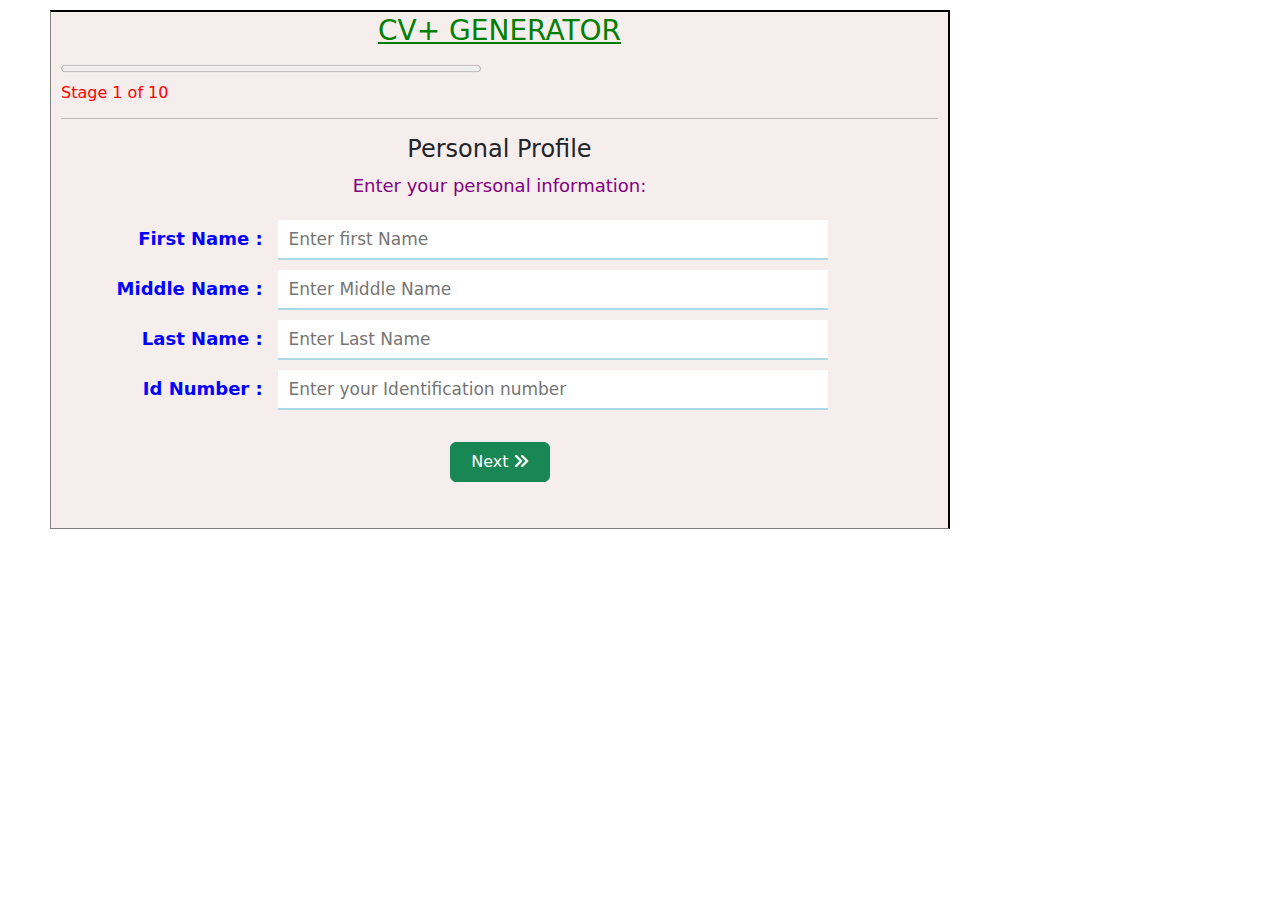
<file: index.html>
<!DOCTYPE html>
<html lang="en">
<head>
    <meta charset="UTF-8">
    <meta name="viewport" content="width=device-width, initial-scale=1.0">
    <title>cv+ resume</title>
    <link href="css/jquery-ui.css" rel="stylesheet">
    <link href="css/style.css" rel="stylesheet">
	<link href="css/styles2.css" rel="stylesheet">
	<link rel="stylesheet" type="text/css" href="https://cdn.jsdelivr.net/npm/bootstrap@5.3.0-alpha1/dist/css/bootstrap.min.css" media="all"/> 
	<link rel="stylesheet" type="text/css" href="fonts/css/all.css" media="all"/>
	<script src="external/jquery/jquery.js"></script>
    <script src="js/jquery-ui.js"></script>
    
    <script src="jsPDF/dist/jspdf.min.js"></script>
    <script src="js/html2canvas.min.js"></script>
       
</head>
<body> 
   <div id="container">
     <form id="user_form" action="user.php" method="POST">
            <h3 align="center">CV+ GENERATOR</h3>
               <progress id="progressBar" value="0" max="100"
                style="width:420px;height:15px;"></progress>
            <h6 id="status">Stage 1 of 10</h6>

            <hr>

            <div class="title">
                 <h4 align="center" id="header">Personal Profile</h4>
                 <p id="sub_header">Enter your personal information:</p>
            </div>

          <div id="user_data" class="form-group">
             <div id="myTable">
                  <label><b>First Name :</b></label>
                  <input type="text" id="firstname" name="firstname"  class="t_input"
                    placeholder="Enter first Name" required />

                  <label><b>Middle Name :</b></label>
                   <input type="text" id="middlename" name="middlename"  class="t_input" 
                   placeholder="Enter Middle Name" required/>

                   <label><b>Last Name  :</b></label>
                   <input type="text" id="lastname" name="lastname"  class="t_input" 
                   placeholder="Enter Last Name" required />

                   <label><b>Id Number :</b></label>
                   <input type="text" id="idno" name="idno"  class="t_input" 
                   placeholder="Enter your Identification number" required/> 
                </div>
                <br>
                <p align="center"><button class="btn btn-success btn-xs" id="next" 
                onclick="processPhase1()"> Next  <i class="fa fa-angle-double-right" aria-hidden="true"></i></button></p>
             </div>
           
        <div id="phase2" class="form-group">
           <div id="details">
                   <label><b>Birth Year :</b></label><br>
                   <input type="text" id="yob" name="yob"  class="tb_input" 
                   placeholder="Enter Year  of birth" required />
                   <label><b>Email :</b></label><br>
                   <input type="email" id="email" name="email"  class="tb_input"
                    placeholder="Enter email" required/>
                   <label><b>Gender :</b></label><br>
                   <select type="text" id="gender" name="gender"  class="tb_input" 
                   placeholder="Choose gender" required >
                             <option value=""></option>
                             <option value="Male" name="male">Male</option>
                             <option value="Female"name="female">Female</option>
                             <option value="Unisex" name="unisex">Unisex</option>
                             </select><br>
                      
                    <label><b>Personal Profile :</b></label><br>
                    <textarea  type="text" id="personalprofile" name="personalprofile"  class="tb_input1"
                     placeholder="Type Your Personal Profile" required></textarea><br>
                   
                    <label><b>Career Objectives :</b></label><br>
                    <textarea  type="text" id="careerobjectives" name="careerobjectives"  class="tb_input1"
                      placeholder="Type Your Career Objectives" required></textarea><br>
                      
                </div>
                  <br>
                <p align="center"><button onclick="processPhase2()"  class="btn btn-success">  Next <i class="fa fa-arrow-right" aria-hidden="true"></i> </button></p>
            </div> 
        <div id="phase3" class="form-group" class="form-control">
             <div id="mobile_phn" >
                  
                      <label><b>Mobile Phone No:</b></label><br>
                      <input type="text" id="phone1" name="phone1" class="tb_input"
                         placeholder="Enter your Mobile Phone [0765 567 654]" pattern="[0-9]{4}[0-9]{3}[0-9]{3}"  required /><br>
                      <label><b> Home Phone No :</b></label><br>
                      <input type="text" id="phone2" name="phone2"  class="tb_input"
                        placeholder="Enter your home mobile [0765 567 654]" pattern="[0-9]{4}[0-9]{3}[0-9]{3}"  required /><br>
                      <label><b>Address1 :</b></label><br>
                      <textarea type="text" id="address1" name="address1" class="tb_input1"
                         placeholder="Enter your Address one" required ></textarea><br>
                      <label><b>Address2 :</b></label><br>
                      <textarea type="text" id="address2" name="address2" class="tb_input1" 
                         placeholder="Enter your Address two" required></textarea><br>
                    
                </div> 
                    <br>
				<p align="center"><button  type="submit" name="user" id="user" class="btn btn-success btn-xs"> <i class="fa fa-save" aria-hidden="true"></i> Save</button></p> 
               
            </div> 
        </form>			
       
        </div>
      
  
        <div id="pop-up" >
          <div id="close-btn">x</div>
          <h1 style="text-align:center;color:green">Support Us </h1>
          <h4>Donate to support Our Hosting and Maintenance charges.</h4>
          <a href="donation.html" target="_blank">Make Your Donation -><a>
		  <br>
		  <br>
          <p>Thanks for supporting Us.</p>   
        </div>
   
   <script src="js/custom.js"></script>
   <script src="https://cdn.jsdelivr.net/npm/@popperjs/core@2.11.6/dist/umd/popper.min.js" integrity="sha384-oBqDVmMz9ATKxIep9tiCxS/Z9fNfEXiDAYTujMAeBAsjFuCZSmKbSSUnQlmh/jp3" crossorigin="anonymous"></script>
   <script src="https://cdn.jsdelivr.net/npm/bootstrap@5.3.0-alpha1/dist/js/bootstrap.min.js" integrity="sha384-mQ93GR66B00ZXjt0YO5KlohRA5SY2XofN4zfuZxLkoj1gXtW8ANNCe9d5Y3eG5eD" crossorigin="anonymous"></script>
</body>
</html>

<script>
        var firstname,middlename,lastname,idno,yob,email,gender,personalprofile,careerobjectives,
        phone1,phone2,address1,address2;

        function _(x){
            return document.getElementById(x);
        }
        function processPhase1(){
          firstname = _("firstname").value;
          middlename = _("middlename").value;
          lastname= _("lastname").value;
          idno = _("idno").value;
          if(firstname != '' && middlename != '' && lastname != '' && idno != '')
          {
            _("user_data").style.display = "none";
            _("phase2").style.display = "block";
            _("progressBar").value=10;
            _("status").innerHTML = "Phase 2 of 10";
            _("header").innerHTML = "Personal Information : ";
            _("sub_header").innerHTML = "Continue Entering details here:";
            _("next").style.display ="none";
            _("user_data").style.display ="none";

          }else
          {
              alert("Please Fill all fields");
              _("next").style.display ="none";
              _("next").style.display ="block";
          }
        }
        function processPhase2(){
          yob = _("yob").value;
          email = _("email").value;
          gender = _("gender").value;
          personalprofile = _("personalprofile").value;
          careerobjectives = _("careerobjectives").value;

          if(gender.length > 0  && yob != '' && email != '' && personalprofile != '' && careerobjectives != '')
          {
            _("phase2").style.display = "none";
            _("phase3").style.display = "block";
            _("progressBar").value=20;
            _("status").innerHTML = "Phase 3 of 10";
            _("header").innerHTML = "Contact Details :";
            _("sub_header").innerHTML = "Enter mobile and address details here:";

          }else
          {
              alert("Please Fill all data");
          }
        }
        function processPhase3(){
          phone1 = _("phone1").value;
          phone2 = _("phone2").value;
          address1 = _("address1").value;
          address2= _("address2").value;
          if(phone1.length > 0 && phone2.length > 0 && address1 != '' && address2 != '')
          {
            _("phase3").style.display = "none";
            _("phase4").style.display = "block";
            _("progressBar").value=30;
            _("status").innerHTML = "Phase 4 of 10";
            _("header").innerHTML = "Education Background :";
            _("sub_header").innerHTML = "Enter Educational details here....";

          }else
          {
              alert("Please choose your Address");
          }
        }
        
 </script>
</file>
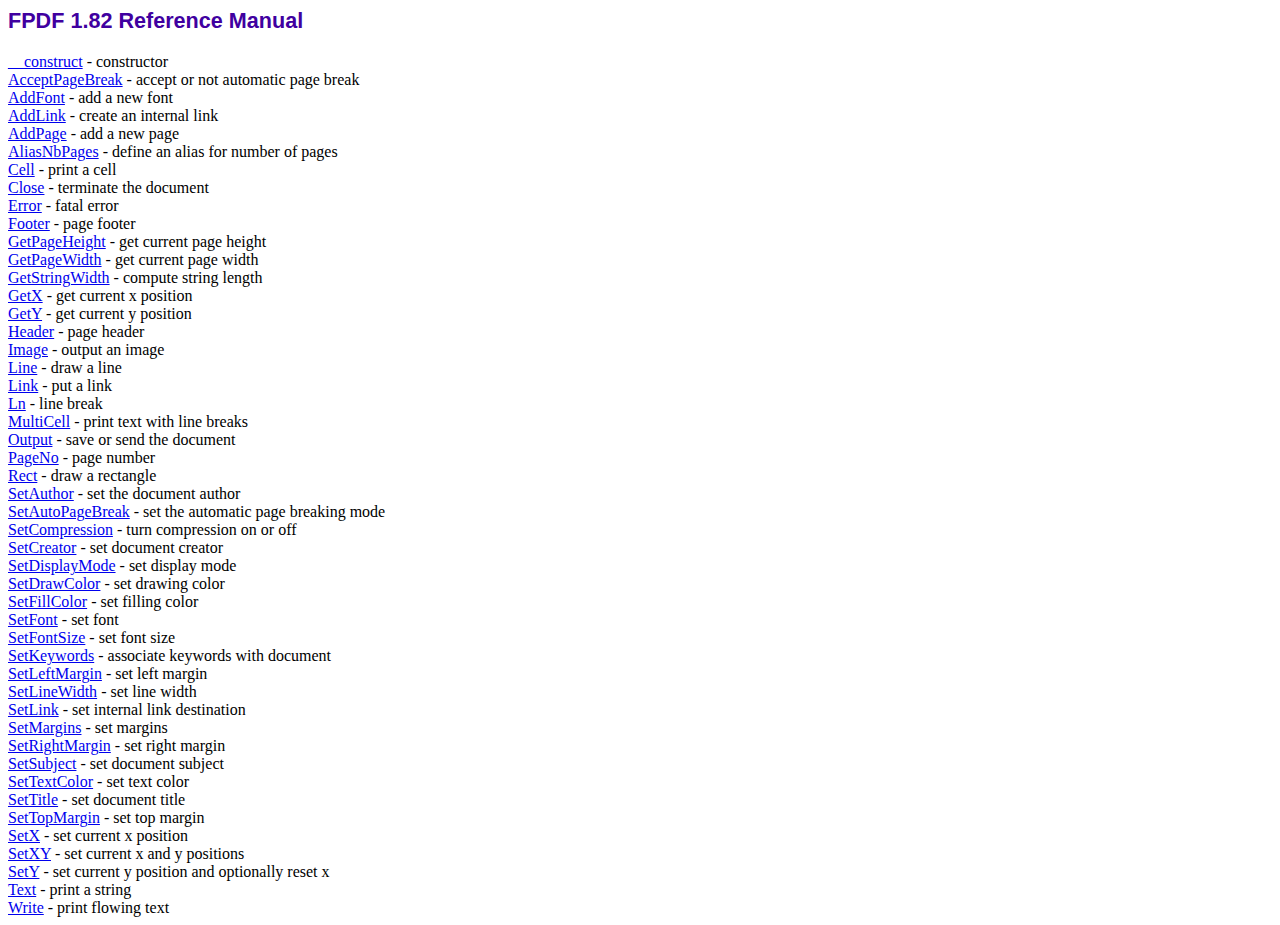
<file: fpdf/doc/index.htm>
<!DOCTYPE html PUBLIC "-//W3C//DTD HTML 4.01 Transitional//EN">
<html>
<head>
<meta http-equiv="Content-Type" content="text/html; charset=ISO-8859-1">
<title>FPDF 1.82 Reference Manual</title>
<link type="text/css" rel="stylesheet" href="../fpdf.css">
</head>
<body>
<h1>FPDF 1.82 Reference Manual</h1>
<a href="__construct.htm">__construct</a> - constructor<br>
<a href="acceptpagebreak.htm">AcceptPageBreak</a> - accept or not automatic page break<br>
<a href="addfont.htm">AddFont</a> - add a new font<br>
<a href="addlink.htm">AddLink</a> - create an internal link<br>
<a href="addpage.htm">AddPage</a> - add a new page<br>
<a href="aliasnbpages.htm">AliasNbPages</a> - define an alias for number of pages<br>
<a href="cell.htm">Cell</a> - print a cell<br>
<a href="close.htm">Close</a> - terminate the document<br>
<a href="error.htm">Error</a> - fatal error<br>
<a href="footer.htm">Footer</a> - page footer<br>
<a href="getpageheight.htm">GetPageHeight</a> - get current page height<br>
<a href="getpagewidth.htm">GetPageWidth</a> - get current page width<br>
<a href="getstringwidth.htm">GetStringWidth</a> - compute string length<br>
<a href="getx.htm">GetX</a> - get current x position<br>
<a href="gety.htm">GetY</a> - get current y position<br>
<a href="header.htm">Header</a> - page header<br>
<a href="image.htm">Image</a> - output an image<br>
<a href="line.htm">Line</a> - draw a line<br>
<a href="link.htm">Link</a> - put a link<br>
<a href="ln.htm">Ln</a> - line break<br>
<a href="multicell.htm">MultiCell</a> - print text with line breaks<br>
<a href="output.htm">Output</a> - save or send the document<br>
<a href="pageno.htm">PageNo</a> - page number<br>
<a href="rect.htm">Rect</a> - draw a rectangle<br>
<a href="setauthor.htm">SetAuthor</a> - set the document author<br>
<a href="setautopagebreak.htm">SetAutoPageBreak</a> - set the automatic page breaking mode<br>
<a href="setcompression.htm">SetCompression</a> - turn compression on or off<br>
<a href="setcreator.htm">SetCreator</a> - set document creator<br>
<a href="setdisplaymode.htm">SetDisplayMode</a> - set display mode<br>
<a href="setdrawcolor.htm">SetDrawColor</a> - set drawing color<br>
<a href="setfillcolor.htm">SetFillColor</a> - set filling color<br>
<a href="setfont.htm">SetFont</a> - set font<br>
<a href="setfontsize.htm">SetFontSize</a> - set font size<br>
<a href="setkeywords.htm">SetKeywords</a> - associate keywords with document<br>
<a href="setleftmargin.htm">SetLeftMargin</a> - set left margin<br>
<a href="setlinewidth.htm">SetLineWidth</a> - set line width<br>
<a href="setlink.htm">SetLink</a> - set internal link destination<br>
<a href="setmargins.htm">SetMargins</a> - set margins<br>
<a href="setrightmargin.htm">SetRightMargin</a> - set right margin<br>
<a href="setsubject.htm">SetSubject</a> - set document subject<br>
<a href="settextcolor.htm">SetTextColor</a> - set text color<br>
<a href="settitle.htm">SetTitle</a> - set document title<br>
<a href="settopmargin.htm">SetTopMargin</a> - set top margin<br>
<a href="setx.htm">SetX</a> - set current x position<br>
<a href="setxy.htm">SetXY</a> - set current x and y positions<br>
<a href="sety.htm">SetY</a> - set current y position and optionally reset x<br>
<a href="text.htm">Text</a> - print a string<br>
<a href="write.htm">Write</a> - print flowing text<br>
</body>
</html>
</file>
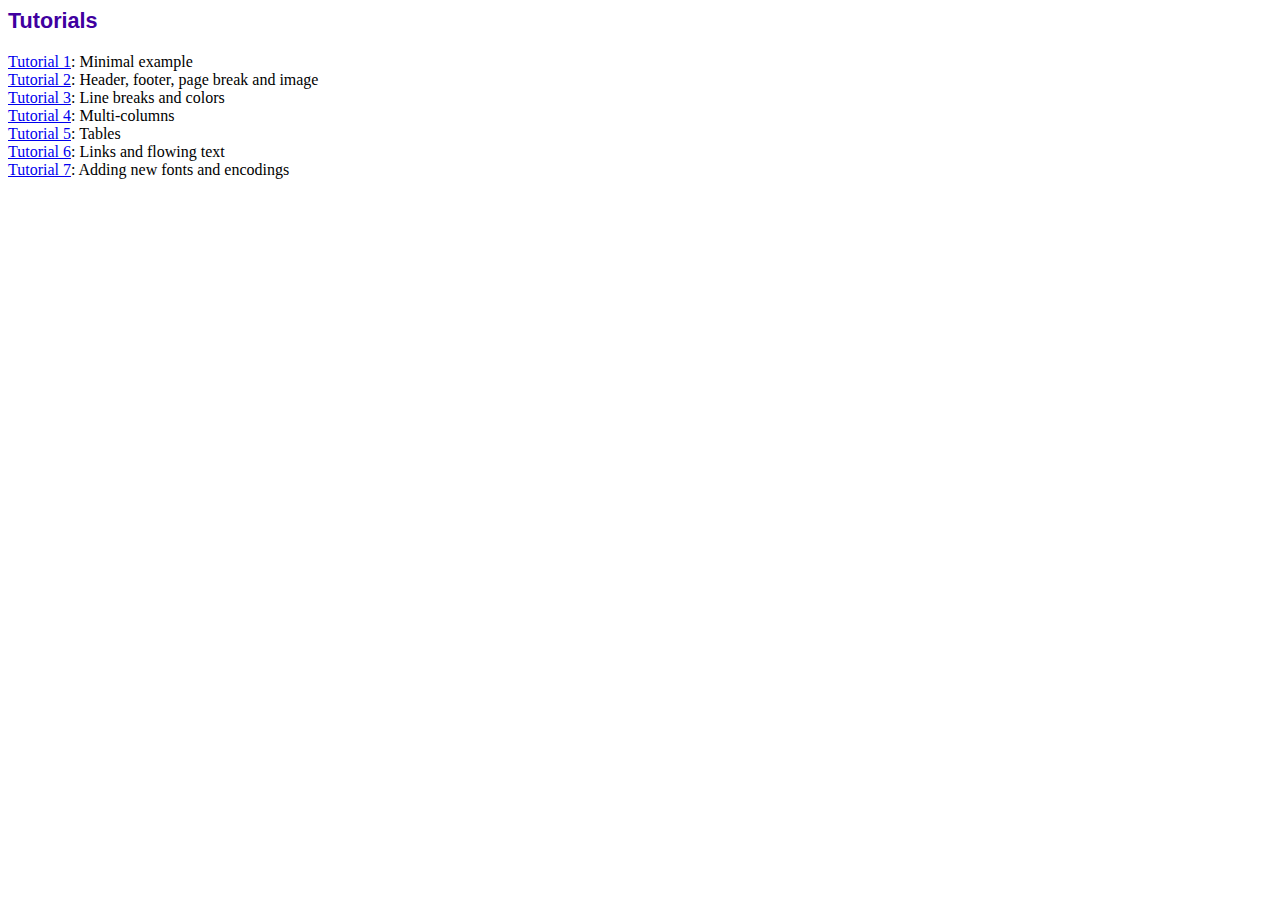
<file: fpdf/tutorial/index.htm>
<!DOCTYPE html PUBLIC "-//W3C//DTD HTML 4.01 Transitional//EN">
<html>
<head>
<meta http-equiv="Content-Type" content="text/html; charset=ISO-8859-1">
<title>Tutorials</title>
<link type="text/css" rel="stylesheet" href="../fpdf.css">
</head>
<body>
<h1>Tutorials</h1>
<ul style="list-style-type:none; margin-left:0; padding-left:0">
<li><a href="tuto1.htm">Tutorial 1</a>: Minimal example</li>
<li><a href="tuto2.htm">Tutorial 2</a>: Header, footer, page break and image</li>
<li><a href="tuto3.htm">Tutorial 3</a>: Line breaks and colors</li>
<li><a href="tuto4.htm">Tutorial 4</a>: Multi-columns</li>
<li><a href="tuto5.htm">Tutorial 5</a>: Tables</li>
<li><a href="tuto6.htm">Tutorial 6</a>: Links and flowing text</li>
<li><a href="tuto7.htm">Tutorial 7</a>: Adding new fonts and encodings</li>
</ul>
</body>
</html>
</file>
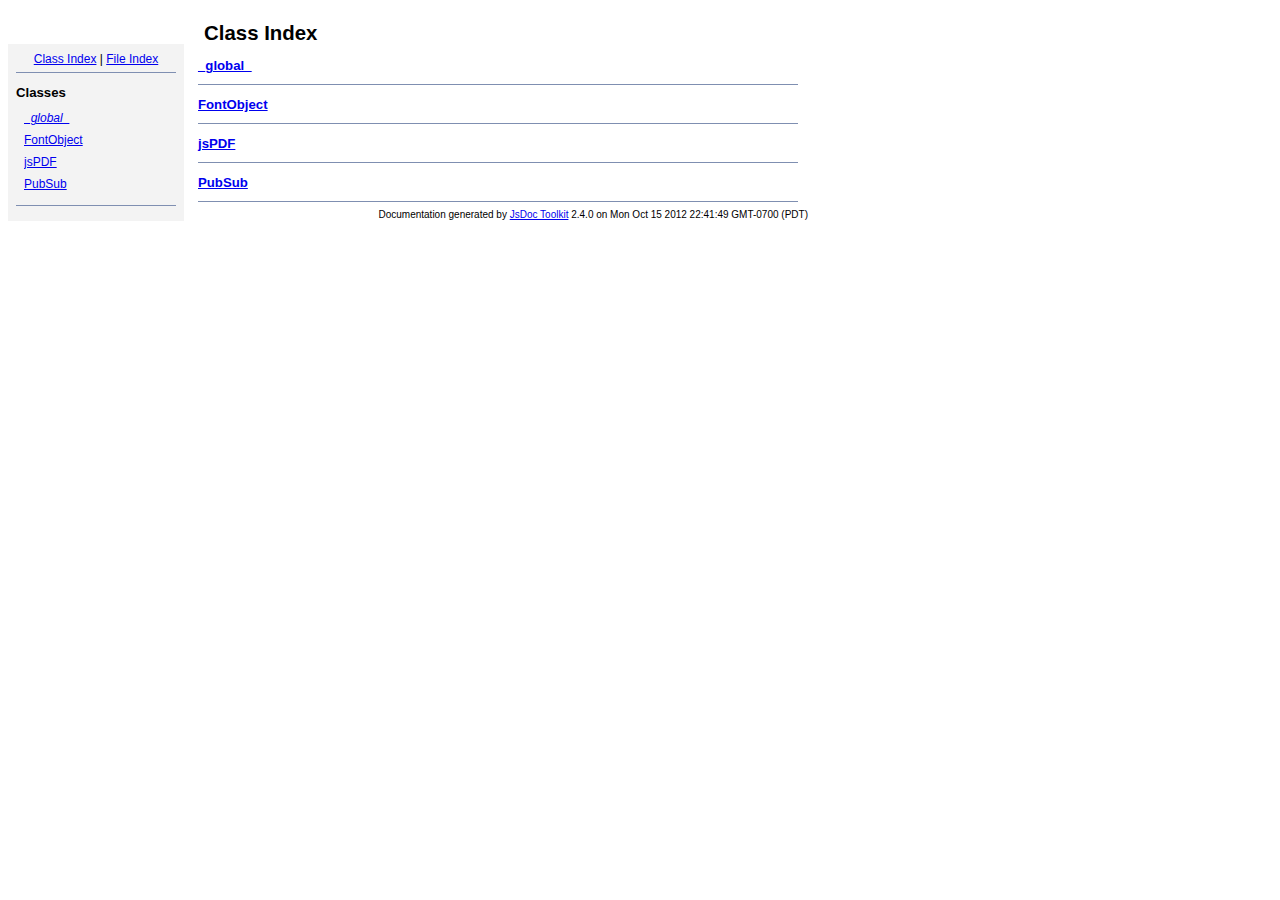
<file: jsPDF/doc/index.html>
<!DOCTYPE html PUBLIC "-//W3C//DTD XHTML 1.0 Transitional//EN"
        "http://www.w3.org/TR/xhtml1/DTD/xhtml1-transitional.dtd">
<html xmlns="http://www.w3.org/1999/xhtml" xml:lang="en" lang="en">
	<head>
		<meta http-equiv="content-type" content="text/html; charset=utf-8" />
		
		<title>JsDoc Reference - Index</title>
		<meta name="generator" content="JsDoc Toolkit" />
		
		<style type="text/css">
		/* default.css */
body
{
	font: 12px "Lucida Grande", Tahoma, Arial, Helvetica, sans-serif;
	width: 800px;
}

.header
{
	clear: both;
	background-color: #ccc;
	padding: 8px;
}

h1
{
	font-size: 150%;
	font-weight: bold;
	padding: 0;
	margin: 1em 0 0 .3em;
}

hr
{
	border: none 0;
	border-top: 1px solid #7F8FB1;
	height: 1px;
}

pre.code
{
	display: block;
	padding: 8px;
	border: 1px dashed #ccc;
}

#index
{
	margin-top: 24px;
	float: left;
	width: 160px;
	position: absolute;
	left: 8px;
	background-color: #F3F3F3;
	padding: 8px;
}

#content
{
	margin-left: 190px;
	width: 600px;
}

.classList
{
	list-style-type: none;
	padding: 0;
	margin: 0 0 0 8px;
	font-family: arial, sans-serif;
	font-size: 1em;
	overflow: auto;
}

.classList li
{
	padding: 0;
	margin: 0 0 8px 0;
}

.summaryTable { width: 100%; }

h1.classTitle
{
	font-size:170%;
	line-height:130%;
}

h2 { font-size: 110%; }
caption, div.sectionTitle
{
	background-color: #7F8FB1;
	color: #fff;
	font-size:130%;
	text-align: left;
	padding: 2px 6px 2px 6px;
	border: 1px #7F8FB1 solid;
}

div.sectionTitle { margin-bottom: 8px; }
.summaryTable thead { display: none; }

.summaryTable td
{
	vertical-align: top;
	padding: 4px;
	border-bottom: 1px #7F8FB1 solid;
	border-right: 1px #7F8FB1 solid;
}

/*col#summaryAttributes {}*/
.summaryTable td.attributes
{
	border-left: 1px #7F8FB1 solid;
	width: 140px;
	text-align: right;
}

td.attributes, .fixedFont
{
	line-height: 15px;
	color: #002EBE;
	font-family: "Courier New",Courier,monospace;
	font-size: 13px;
}

.summaryTable td.nameDescription
{
	text-align: left;
	font-size: 13px;
	line-height: 15px;
}

.summaryTable td.nameDescription, .description
{
	line-height: 15px;
	padding: 4px;
	padding-left: 4px;
}

.summaryTable { margin-bottom: 8px; }

ul.inheritsList
{
	list-style: square;
	margin-left: 20px;
	padding-left: 0;
}

.detailList {
	margin-left: 20px; 
	line-height: 15px;
}
.detailList dt { margin-left: 20px; }

.detailList .heading
{
	font-weight: bold;
	padding-bottom: 6px;
	margin-left: 0;
}

.light, td.attributes, .light a:link, .light a:visited
{
	color: #777;
	font-style: italic;
}

.fineprint
{
	text-align: right;
	font-size: 10px;
}
		</style>
	</head>
	
	<body>
		<div id="header">
</div>
		
		<div id="index">
			<div align="center"><a href="index.html">Class Index</a>
| <a href="files.html">File Index</a></div>
<hr />
<h2>Classes</h2>
<ul class="classList">
	
	<li><i><a href="symbols/_global_.html">_global_</a></i></li>
	
	<li><a href="symbols/FontObject.html">FontObject</a></li>
	
	<li><a href="symbols/jsPDF.html">jsPDF</a></li>
	
	<li><a href="symbols/PubSub.html">PubSub</a></li>
	
</ul>
<hr />
		</div>
		
		<div id="content">
			<h1 class="classTitle">Class Index</h1>
			
			
			<div>
				<h2><a href="symbols/_global_.html">_global_</a></h2>
				
			</div>
			<hr />
			
			<div>
				<h2><a href="symbols/FontObject.html">FontObject</a></h2>
				
			</div>
			<hr />
			
			<div>
				<h2><a href="symbols/jsPDF.html">jsPDF</a></h2>
				
			</div>
			<hr />
			
			<div>
				<h2><a href="symbols/PubSub.html">PubSub</a></h2>
				
			</div>
			<hr />
			
			
		</div>
		<div class="fineprint" style="clear:both">
			
			Documentation generated by <a href="http://code.google.com/p/jsdoc-toolkit/" target="_blankt">JsDoc Toolkit</a> 2.4.0 on Mon Oct 15 2012 22:41:49 GMT-0700 (PDT)
		</div>
	</body>
</html>
</file>
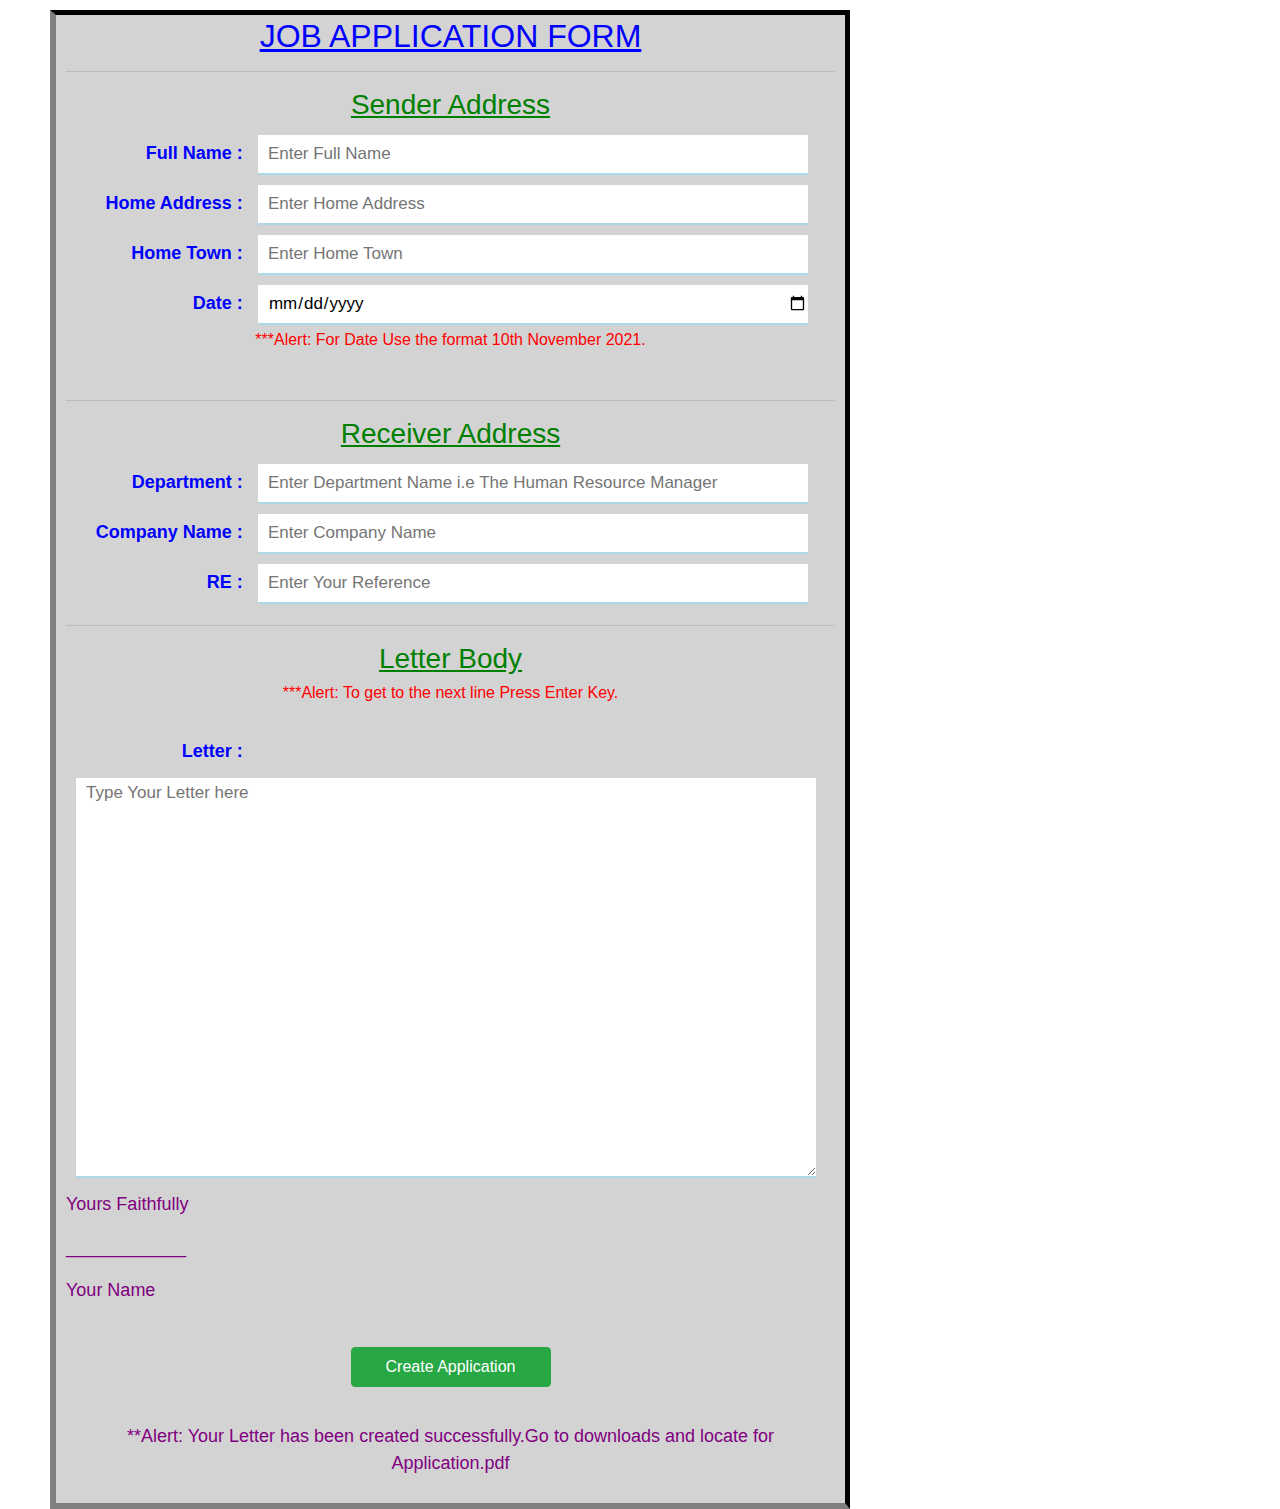
<file: application_letter/application.html>
<!DOCTYPE html>
<html lang="en">
<head>
    <meta charset="UTF-8">
    <meta name="viewport" content="width=device-width, initial-scale=1.0">
    <title>job application letter</title>
    <link href="jquery-ui.css" rel="stylesheet">
    <link href="../css/style.css" rel="stylesheet">
	<link href="css/styles.css" rel="stylesheet">
	<link rel="stylesheet" type="text/css" href="bootstrap.min.css" media="all"/>
	<script src="external/jquery/jquery.js"></script>
    <script src="jquery-ui.js"></script>
    <script src="jsPDF/dist/jspdf.min.js"></script>
    
    <style>
 
    </style>
    
</head>
<body> 
   <div id="container">
     <form id="user_form" onsubmit="return false">
            <h2 align="center">JOB APPLICATION FORM</h2>
            <hr>
          <div id="user_data" class="form-group">
             <div id=sender_address">
                <h3 align="center" id="header">Sender Address</h3>
                  <label><b>Full Name :</b></label>
                  <input type="text" id="name" name="name"  class="t_input"
                    placeholder="Enter Full Name" required />

                   <label><b>Home Address :</b></label>
                   <input type="text" id="address" name="address"  class="t_input" 
                   placeholder="Enter Home Address" required/>

                   <label><b>Home Town :</b></label>
                   <input type="text" id="town" name="town"  class="t_input" 
                   placeholder="Enter Home Town" required/>

                   <label><b>Date  :</b></label>
                   <input type="date" id="date" name="date"  class="t_input" 
                   placeholder="Enter Todays Date" required />
                   <h6 style="text-align:center">***Alert: For Date Use the format 10th November 2021.</h6><br>
                </div>
                <hr>
                <div id=receiver_address">
                    <h3 align="center" id="header">Receiver Address</h3>
                    <label><b>Department :</b></label>
                    <input type="text" id="department" name="department"  class="t_input"
                    placeholder="Enter Department Name i.e The Human Resource Manager" required />

                    <label><b>Company Name :</b></label>
                    <input type="text" id="cname" name="cname"  class="t_input" 
                    placeholder="Enter Company Name" required/>

                    <label><b>RE :</b></label>
                    <input type="text" id="re" name="re"  class="t_input" 
                    placeholder="Enter Your Reference" required/>
                    <hr>

                    <div class="letter_body">
                        <h3 align="center" id="header">Letter Body</h3>
                        <h6 style="text-align:center">***Alert: To get to the next line Press Enter Key.</h6><br>
                        <label><b>Letter  :</b></label><br>
                        <textarea  type="text" id="letter" name="letter"  class="tb_input1"
                            placeholder="Type Your Letter here" required></textarea><br>
                       
                    </div>
                    <div class="conclusion">
                      <p style="text-align:left">Yours Faithfully</p>
                      <p style="text-align:left">____________</p>
                      <p style="text-align:left">Your Name</p>
                      
                    </div>
               </div>
                <br>
                <p align="center"><button class="btn btn-success" id="create" 
                onclick="createletter()">Create Application</button></p>
             </div>
             <p>**Alert: Your Letter has been created successfully.Go to downloads and locate for
                Application.pdf</p>
        </div>
      </form>
      <div id="pop-up">
        <div id="close-btn">x</div>
        <h1 style="text-align:center;color:blue">Support Us :</h1>
         <h4>Donate to support our Hosting charges and Maintenance.</h4>
        <a href="../donation.html" target="_blank">Make Your Donation -></a>
        <p>Thanks for supporting Us.</p>   
     </div>
   </div>
   <script src="../js/custom.js"></script>
</body>
</html>

<script>
        var name,address,town,date,department,cname,re,letter;
      
        function createletter(){
             var doc = new jsPDF('p','mm','a4');

                doc.setFontType("bold");
                doc.setFontSize("16");
                doc.text(60,10,"Job Application Letter");
                doc.setFontType("normal");
                doc.text(60,12,"--------------------------------");

                doc.setFontSize("11");
                doc.setFontType("normal");
                doc.text(140,20,""+document.getElementById("name").value);
                doc.setFontType("normal");
                doc.text(140,30,""+document.getElementById("address").value);
                doc.text(140,35,""+document.getElementById("town").value);
                doc.setFontType("normal");
                doc.text(140,45,""+document.getElementById("date").value);
               
               
                doc.setFontSize("10");
                doc.setFontType("normal");
                doc.text(10,55,""+document.getElementById("department").value);
 
                doc.setFontSize("10");
                doc.setFontType("normal");
                doc.text(10,65,""+document.getElementById("cname").value);
                
                doc.setFontSize("10");
                doc.setFontType("normal");
                doc.text(10,75,"Dear Sir/Madam,");

                
                doc.setFontType("bold");
                doc.text(20,85,"RE : "+document.getElementById("re").value);
                doc.text(25,86,"-------------------------------------------------------------------");

                doc.setFontType("normal");
                doc.setFontSize("10");
                doc.text(10,95,""+document.getElementById("letter").value);

                doc.setFontSize("10");
                doc.setFontType("normal");
                doc.text(10,210,"Yours faithfully");

                doc.setFontSize("10");
                doc.setFontType("normal");
                doc.text(10,220,"-----------");

                doc.setFontSize("11");
                doc.setFontType("normal");
                doc.text(10,230,""+document.getElementById("name").value);

                doc.setFontType("bold");
                doc.text(30,270,"******************************************************************************** ");
                var date= new Date();
                doc.setFontType("normal");
                var dateString = "Created by iSam Developers on "+ date;
                doc.text(dateString,40,280);

                    //save the document
                doc.save("application letter.pdf");
                
          }
        
    </script>
</file>
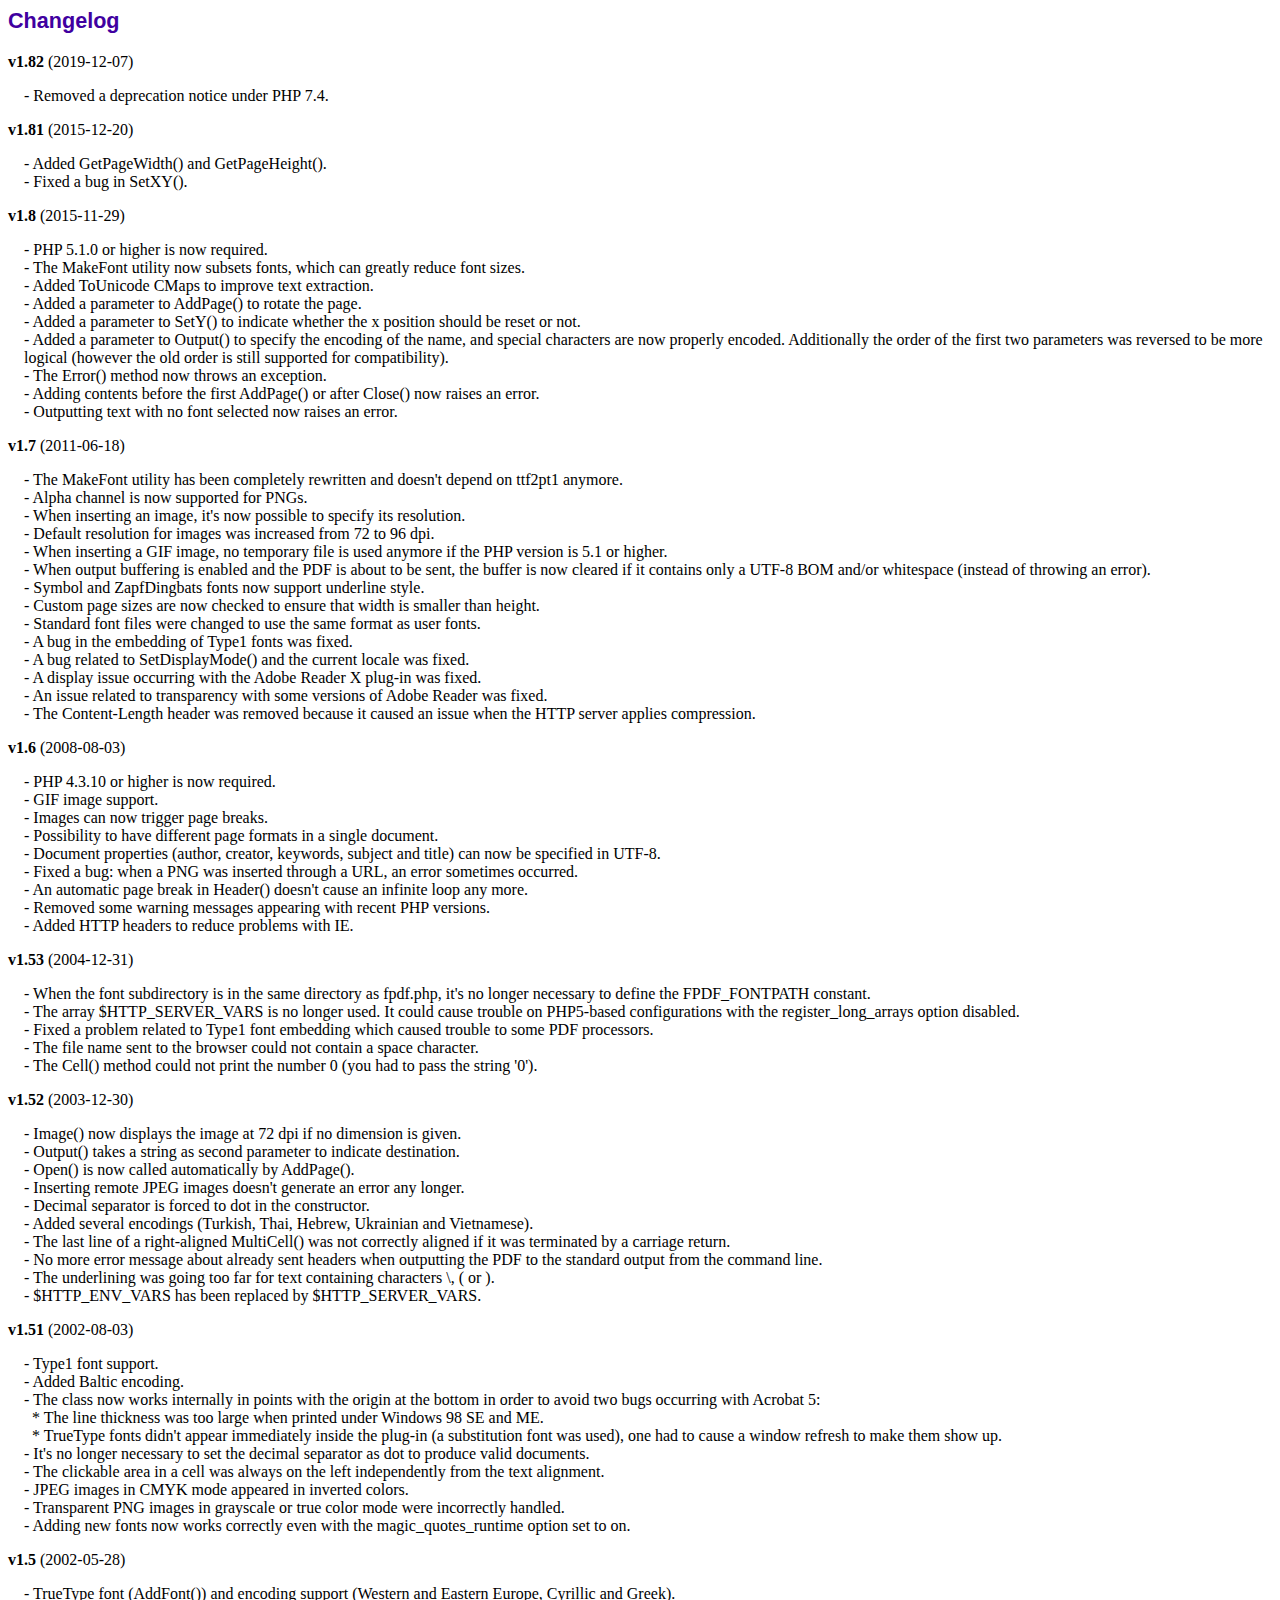
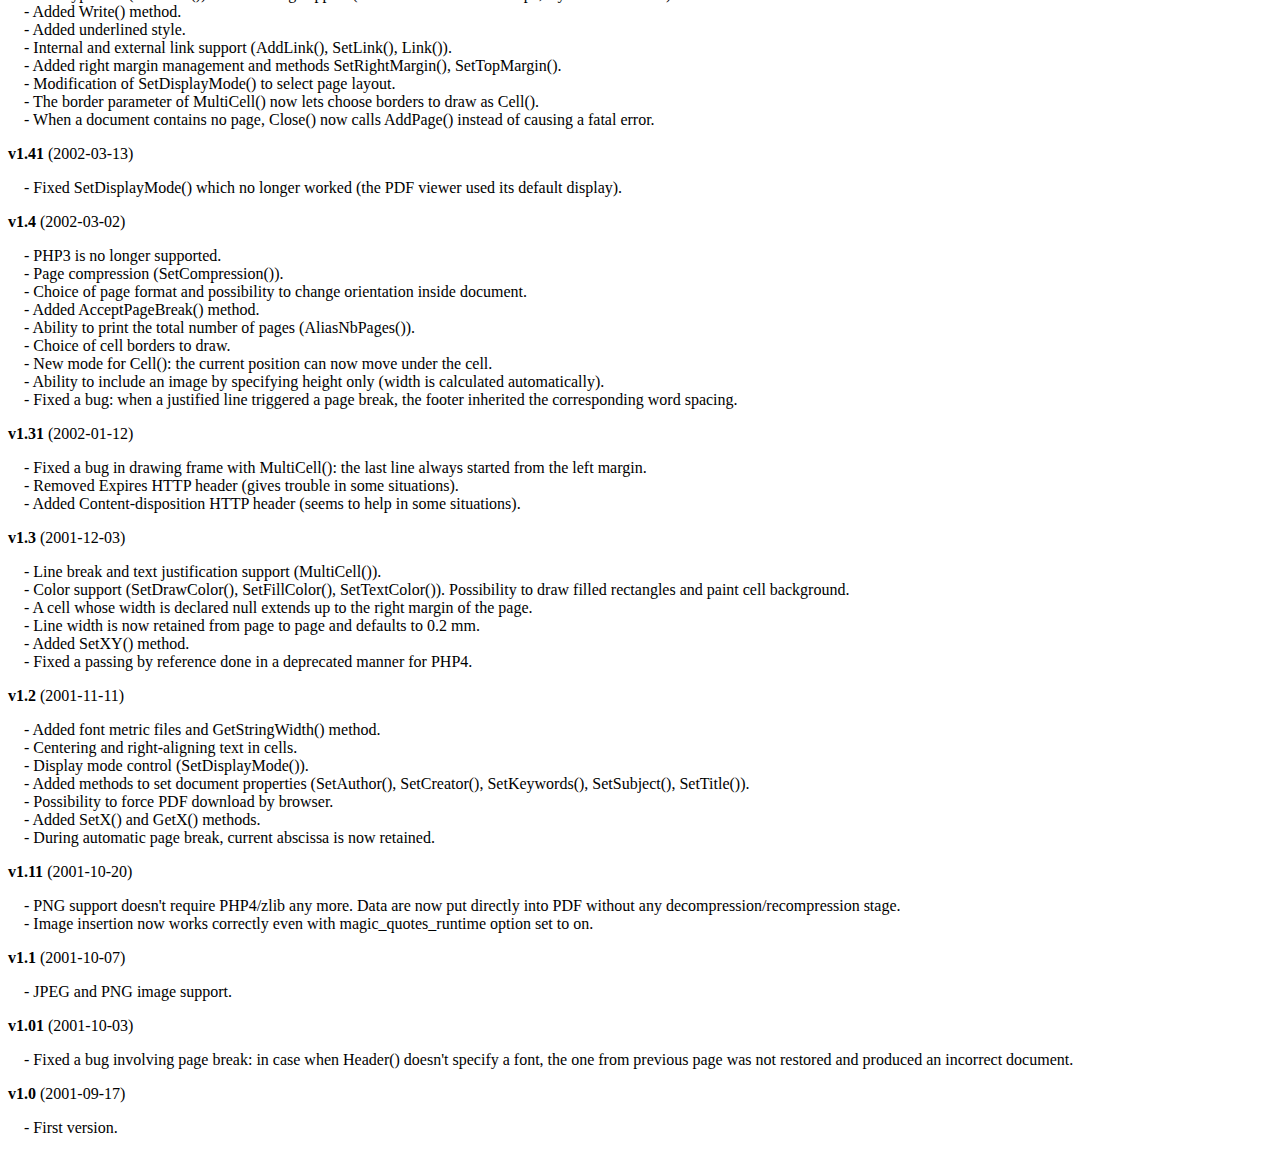
<file: fpdf/changelog.htm>
<!DOCTYPE html PUBLIC "-//W3C//DTD HTML 4.01 Transitional//EN">
<html>
<head>
<meta http-equiv="Content-Type" content="text/html; charset=ISO-8859-1">
<title>Changelog</title>
<link type="text/css" rel="stylesheet" href="fpdf.css">
<style type="text/css">
dd {margin:1em 0 1em 1em}
</style>
</head>
<body>
<h1>Changelog</h1>
<dl>
<dt><strong>v1.82</strong> (2019-12-07)</dt>
<dd>
- Removed a deprecation notice under PHP 7.4.<br>
</dd>
<dt><strong>v1.81</strong> (2015-12-20)</dt>
<dd>
- Added GetPageWidth() and GetPageHeight().<br>
- Fixed a bug in SetXY().<br>
</dd>
<dt><strong>v1.8</strong> (2015-11-29)</dt>
<dd>
- PHP 5.1.0 or higher is now required.<br>
- The MakeFont utility now subsets fonts, which can greatly reduce font sizes.<br>
- Added ToUnicode CMaps to improve text extraction.<br>
- Added a parameter to AddPage() to rotate the page.<br>
- Added a parameter to SetY() to indicate whether the x position should be reset or not.<br>
- Added a parameter to Output() to specify the encoding of the name, and special characters are now properly encoded. Additionally the order of the first two parameters was reversed to be more logical (however the old order is still supported for compatibility).<br>
- The Error() method now throws an exception.<br>
- Adding contents before the first AddPage() or after Close() now raises an error.<br>
- Outputting text with no font selected now raises an error.<br>
</dd>
<dt><strong>v1.7</strong> (2011-06-18)</dt>
<dd>
- The MakeFont utility has been completely rewritten and doesn't depend on ttf2pt1 anymore.<br>
- Alpha channel is now supported for PNGs.<br>
- When inserting an image, it's now possible to specify its resolution.<br>
- Default resolution for images was increased from 72 to 96 dpi.<br>
- When inserting a GIF image, no temporary file is used anymore if the PHP version is 5.1 or higher.<br>
- When output buffering is enabled and the PDF is about to be sent, the buffer is now cleared if it contains only a UTF-8 BOM and/or whitespace (instead of throwing an error).<br>
- Symbol and ZapfDingbats fonts now support underline style.<br>
- Custom page sizes are now checked to ensure that width is smaller than height.<br>
- Standard font files were changed to use the same format as user fonts.<br>
- A bug in the embedding of Type1 fonts was fixed.<br>
- A bug related to SetDisplayMode() and the current locale was fixed.<br>
- A display issue occurring with the Adobe Reader X plug-in was fixed.<br>
- An issue related to transparency with some versions of Adobe Reader was fixed.<br>
- The Content-Length header was removed because it caused an issue when the HTTP server applies compression.<br>
</dd>
<dt><strong>v1.6</strong> (2008-08-03)</dt>
<dd>
- PHP 4.3.10 or higher is now required.<br>
- GIF image support.<br>
- Images can now trigger page breaks.<br>
- Possibility to have different page formats in a single document.<br>
- Document properties (author, creator, keywords, subject and title) can now be specified in UTF-8.<br>
- Fixed a bug: when a PNG was inserted through a URL, an error sometimes occurred.<br>
- An automatic page break in Header() doesn't cause an infinite loop any more.<br>
- Removed some warning messages appearing with recent PHP versions.<br>
- Added HTTP headers to reduce problems with IE.<br>
</dd>
<dt><strong>v1.53</strong> (2004-12-31)</dt>
<dd>
- When the font subdirectory is in the same directory as fpdf.php, it's no longer necessary to define the FPDF_FONTPATH constant.<br>
- The array $HTTP_SERVER_VARS is no longer used. It could cause trouble on PHP5-based configurations with the register_long_arrays option disabled.<br>
- Fixed a problem related to Type1 font embedding which caused trouble to some PDF processors.<br>
- The file name sent to the browser could not contain a space character.<br>
- The Cell() method could not print the number 0 (you had to pass the string '0').<br>
</dd>
<dt><strong>v1.52</strong> (2003-12-30)</dt>
<dd>
- Image() now displays the image at 72 dpi if no dimension is given.<br>
- Output() takes a string as second parameter to indicate destination.<br>
- Open() is now called automatically by AddPage().<br>
- Inserting remote JPEG images doesn't generate an error any longer.<br>
- Decimal separator is forced to dot in the constructor.<br>
- Added several encodings (Turkish, Thai, Hebrew, Ukrainian and Vietnamese).<br>
- The last line of a right-aligned MultiCell() was not correctly aligned if it was terminated by a carriage return.<br>
- No more error message about already sent headers when outputting the PDF to the standard output from the command line.<br>
- The underlining was going too far for text containing characters \, ( or ).<br>
- $HTTP_ENV_VARS has been replaced by $HTTP_SERVER_VARS.<br>
</dd>
<dt><strong>v1.51</strong> (2002-08-03)</dt>
<dd>
- Type1 font support.<br>
- Added Baltic encoding.<br>
- The class now works internally in points with the origin at the bottom in order to avoid two bugs occurring with Acrobat 5:<br>&nbsp;&nbsp;* The line thickness was too large when printed under Windows 98 SE and ME.<br>&nbsp;&nbsp;* TrueType fonts didn't appear immediately inside the plug-in (a substitution font was used), one had to cause a window refresh to make them show up.<br>
- It's no longer necessary to set the decimal separator as dot to produce valid documents.<br>
- The clickable area in a cell was always on the left independently from the text alignment.<br>
- JPEG images in CMYK mode appeared in inverted colors.<br>
- Transparent PNG images in grayscale or true color mode were incorrectly handled.<br>
- Adding new fonts now works correctly even with the magic_quotes_runtime option set to on.<br>
</dd>
<dt><strong>v1.5</strong> (2002-05-28)</dt>
<dd>
- TrueType font (AddFont()) and encoding support (Western and Eastern Europe, Cyrillic and Greek).<br>
- Added Write() method.<br>
- Added underlined style.<br>
- Internal and external link support (AddLink(), SetLink(), Link()).<br>
- Added right margin management and methods SetRightMargin(), SetTopMargin().<br>
- Modification of SetDisplayMode() to select page layout.<br>
- The border parameter of MultiCell() now lets choose borders to draw as Cell().<br>
- When a document contains no page, Close() now calls AddPage() instead of causing a fatal error.<br>
</dd>
<dt><strong>v1.41</strong> (2002-03-13)</dt>
<dd>
- Fixed SetDisplayMode() which no longer worked (the PDF viewer used its default display).<br>
</dd>
<dt><strong>v1.4</strong> (2002-03-02)</dt>
<dd>
- PHP3 is no longer supported.<br>
- Page compression (SetCompression()).<br>
- Choice of page format and possibility to change orientation inside document.<br>
- Added AcceptPageBreak() method.<br>
- Ability to print the total number of pages (AliasNbPages()).<br>
- Choice of cell borders to draw.<br>
- New mode for Cell(): the current position can now move under the cell.<br>
- Ability to include an image by specifying height only (width is calculated automatically).<br>
- Fixed a bug: when a justified line triggered a page break, the footer inherited the corresponding word spacing.<br>
</dd>
<dt><strong>v1.31</strong> (2002-01-12)</dt>
<dd>
- Fixed a bug in drawing frame with MultiCell(): the last line always started from the left margin.<br>
- Removed Expires HTTP header (gives trouble in some situations).<br>
- Added Content-disposition HTTP header (seems to help in some situations).<br>
</dd>
<dt><strong>v1.3</strong> (2001-12-03)</dt>
<dd>
- Line break and text justification support (MultiCell()).<br>
- Color support (SetDrawColor(), SetFillColor(), SetTextColor()). Possibility to draw filled rectangles and paint cell background.<br>
- A cell whose width is declared null extends up to the right margin of the page.<br>
- Line width is now retained from page to page and defaults to 0.2 mm.<br>
- Added SetXY() method.<br>
- Fixed a passing by reference done in a deprecated manner for PHP4.<br>
</dd>
<dt><strong>v1.2</strong> (2001-11-11)</dt>
<dd>
- Added font metric files and GetStringWidth() method.<br>
- Centering and right-aligning text in cells.<br>
- Display mode control (SetDisplayMode()).<br>
- Added methods to set document properties (SetAuthor(), SetCreator(), SetKeywords(), SetSubject(), SetTitle()).<br>
- Possibility to force PDF download by browser.<br>
- Added SetX() and GetX() methods.<br>
- During automatic page break, current abscissa is now retained.<br>
</dd>
<dt><strong>v1.11</strong> (2001-10-20)</dt>
<dd>
- PNG support doesn't require PHP4/zlib any more. Data are now put directly into PDF without any decompression/recompression stage.<br>
- Image insertion now works correctly even with magic_quotes_runtime option set to on.<br>
</dd>
<dt><strong>v1.1</strong> (2001-10-07)</dt>
<dd>
- JPEG and PNG image support.<br>
</dd>
<dt><strong>v1.01</strong> (2001-10-03)</dt>
<dd>
- Fixed a bug involving page break: in case when Header() doesn't specify a font, the one from previous page was not restored and produced an incorrect document.<br>
</dd>
<dt><strong>v1.0</strong> (2001-09-17)</dt>
<dd>
- First version.<br>
</dd>
</dl>
</body>
</html>
</file>
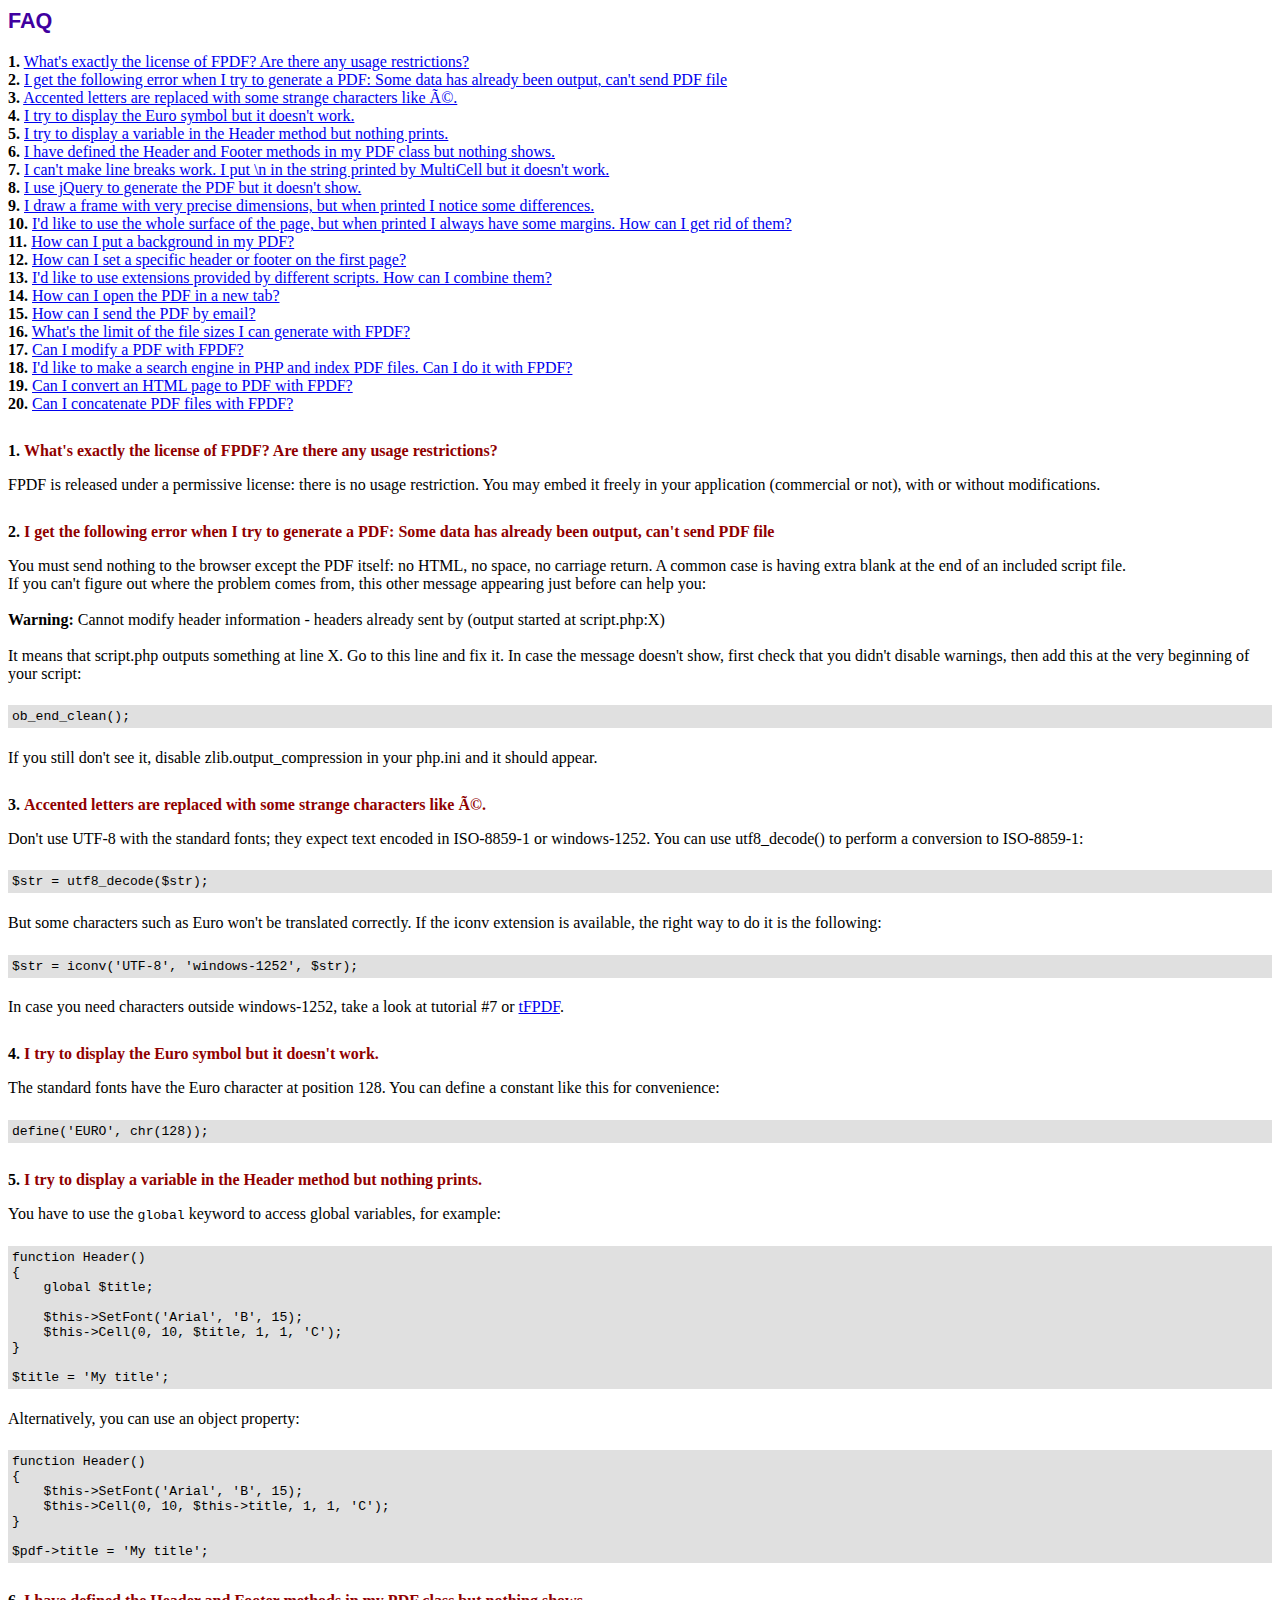
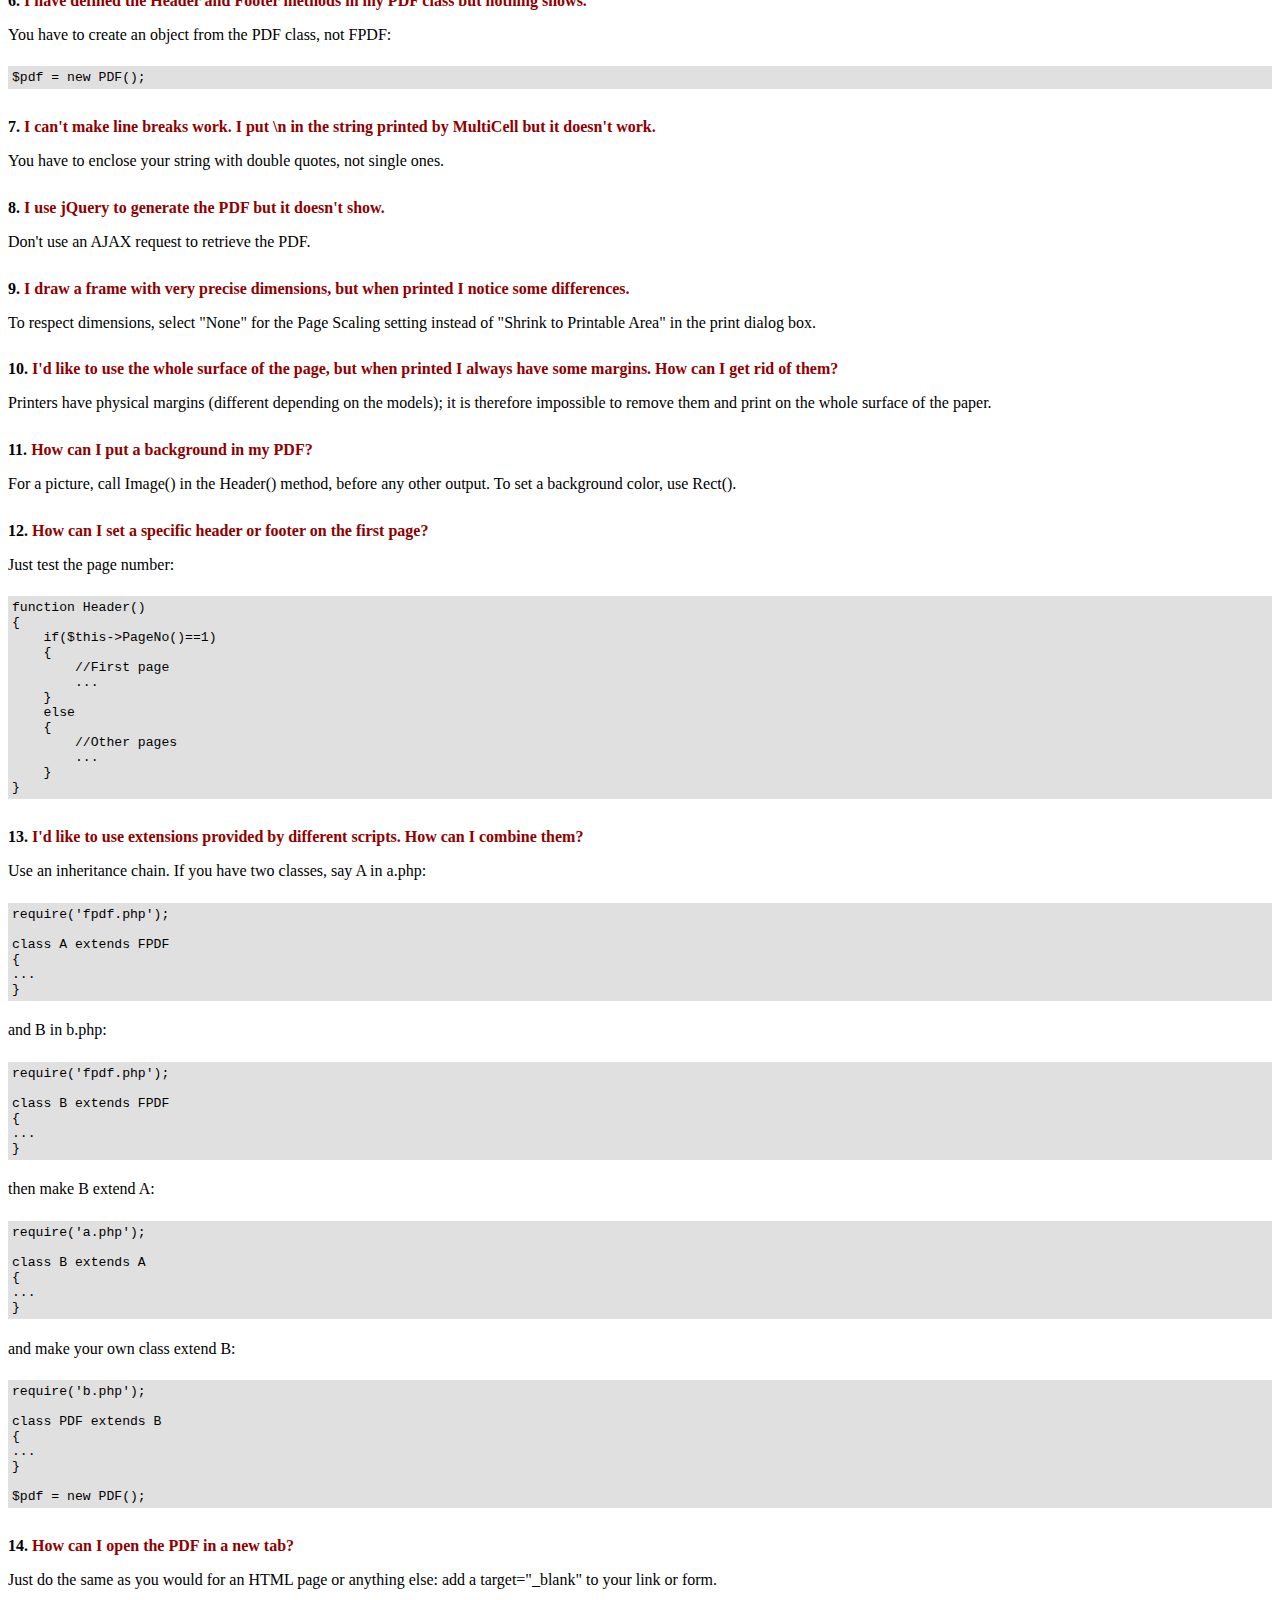
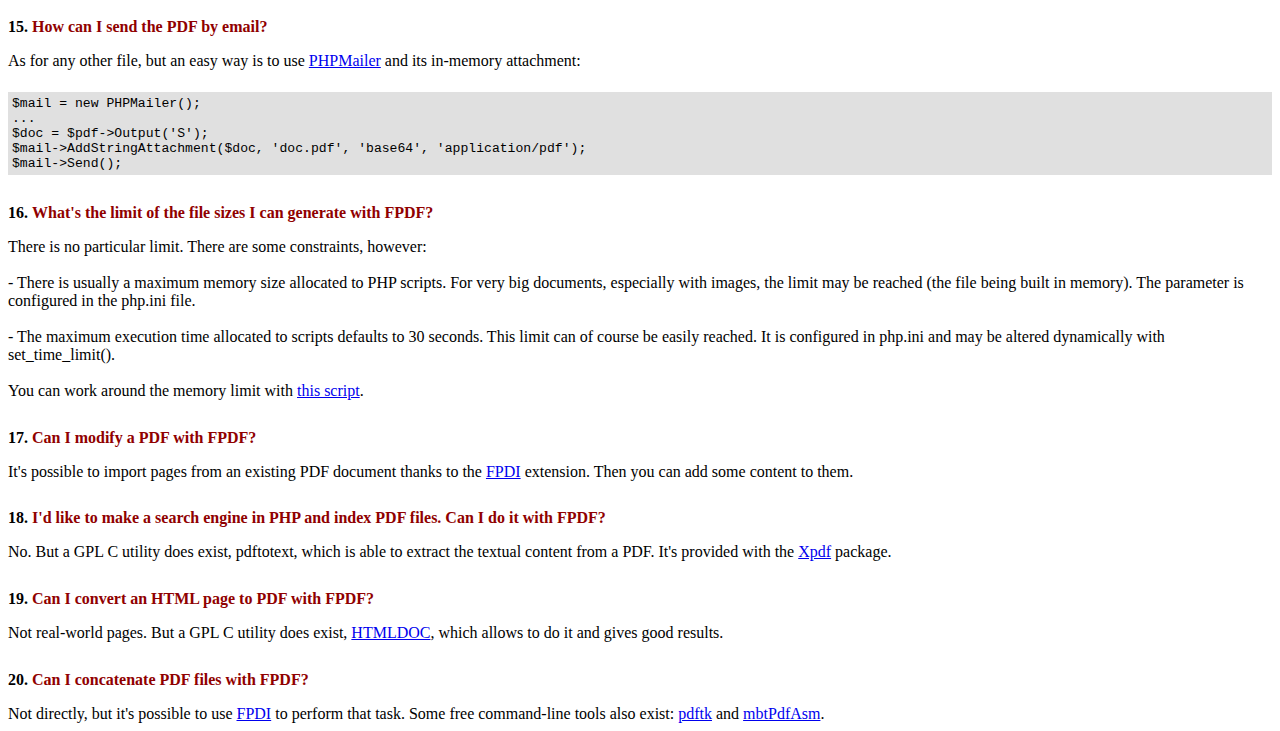
<file: fpdf/FAQ.htm>
<!DOCTYPE html PUBLIC "-//W3C//DTD HTML 4.01 Transitional//EN">
<html>
<head>
<meta http-equiv="Content-Type" content="text/html; charset=ISO-8859-1">
<title>FAQ</title>
<link type="text/css" rel="stylesheet" href="fpdf.css">
<style type="text/css">
ul {list-style-type:none; margin:0; padding:0}
ul#answers li {margin-top:1.8em}
.question {font-weight:bold; color:#900000}
</style>
</head>
<body>
<h1>FAQ</h1>
<ul>
<li><b>1.</b> <a href='#q1'>What's exactly the license of FPDF? Are there any usage restrictions?</a></li>
<li><b>2.</b> <a href='#q2'>I get the following error when I try to generate a PDF: Some data has already been output, can't send PDF file</a></li>
<li><b>3.</b> <a href='#q3'>Accented letters are replaced with some strange characters like é.</a></li>
<li><b>4.</b> <a href='#q4'>I try to display the Euro symbol but it doesn't work.</a></li>
<li><b>5.</b> <a href='#q5'>I try to display a variable in the Header method but nothing prints.</a></li>
<li><b>6.</b> <a href='#q6'>I have defined the Header and Footer methods in my PDF class but nothing shows.</a></li>
<li><b>7.</b> <a href='#q7'>I can't make line breaks work. I put \n in the string printed by MultiCell but it doesn't work.</a></li>
<li><b>8.</b> <a href='#q8'>I use jQuery to generate the PDF but it doesn't show.</a></li>
<li><b>9.</b> <a href='#q9'>I draw a frame with very precise dimensions, but when printed I notice some differences.</a></li>
<li><b>10.</b> <a href='#q10'>I'd like to use the whole surface of the page, but when printed I always have some margins. How can I get rid of them?</a></li>
<li><b>11.</b> <a href='#q11'>How can I put a background in my PDF?</a></li>
<li><b>12.</b> <a href='#q12'>How can I set a specific header or footer on the first page?</a></li>
<li><b>13.</b> <a href='#q13'>I'd like to use extensions provided by different scripts. How can I combine them?</a></li>
<li><b>14.</b> <a href='#q14'>How can I open the PDF in a new tab?</a></li>
<li><b>15.</b> <a href='#q15'>How can I send the PDF by email?</a></li>
<li><b>16.</b> <a href='#q16'>What's the limit of the file sizes I can generate with FPDF?</a></li>
<li><b>17.</b> <a href='#q17'>Can I modify a PDF with FPDF?</a></li>
<li><b>18.</b> <a href='#q18'>I'd like to make a search engine in PHP and index PDF files. Can I do it with FPDF?</a></li>
<li><b>19.</b> <a href='#q19'>Can I convert an HTML page to PDF with FPDF?</a></li>
<li><b>20.</b> <a href='#q20'>Can I concatenate PDF files with FPDF?</a></li>
</ul>

<ul id='answers'>
<li id='q1'>
<p><b>1.</b> <span class='question'>What's exactly the license of FPDF? Are there any usage restrictions?</span></p>
FPDF is released under a permissive license: there is no usage restriction. You may embed it
freely in your application (commercial or not), with or without modifications.
</li>

<li id='q2'>
<p><b>2.</b> <span class='question'>I get the following error when I try to generate a PDF: Some data has already been output, can't send PDF file</span></p>
You must send nothing to the browser except the PDF itself: no HTML, no space, no carriage return. A common
case is having extra blank at the end of an included script file.<br>
If you can't figure out where the problem comes from, this other message appearing just before can help you:<br>
<br>
<b>Warning:</b> Cannot modify header information - headers already sent by (output started at script.php:X)<br>
<br>
It means that script.php outputs something at line X. Go to this line and fix it.
In case the message doesn't show, first check that you didn't disable warnings, then add this at the very
beginning of your script:
<div class="doc-source">
<pre><code>ob_end_clean();</code></pre>
</div>
If you still don't see it, disable zlib.output_compression in your php.ini and it should appear.
</li>

<li id='q3'>
<p><b>3.</b> <span class='question'>Accented letters are replaced with some strange characters like é.</span></p>
Don't use UTF-8 with the standard fonts; they expect text encoded in ISO-8859-1 or windows-1252.
You can use utf8_decode() to perform a conversion to ISO-8859-1:
<div class="doc-source">
<pre><code>$str = utf8_decode($str);</code></pre>
</div>
But some characters such as Euro won't be translated correctly. If the iconv extension is available, the
right way to do it is the following:
<div class="doc-source">
<pre><code>$str = iconv('UTF-8', 'windows-1252', $str);</code></pre>
</div>
In case you need characters outside windows-1252, take a look at tutorial #7 or
<a href="http://www.fpdf.org/?go=script&amp;id=92" target="_blank">tFPDF</a>.
</li>

<li id='q4'>
<p><b>4.</b> <span class='question'>I try to display the Euro symbol but it doesn't work.</span></p>
The standard fonts have the Euro character at position 128. You can define a constant like this
for convenience:
<div class="doc-source">
<pre><code>define('EURO', chr(128));</code></pre>
</div>
</li>

<li id='q5'>
<p><b>5.</b> <span class='question'>I try to display a variable in the Header method but nothing prints.</span></p>
You have to use the <code>global</code> keyword to access global variables, for example:
<div class="doc-source">
<pre><code>function Header()
{
    global $title;

    $this-&gt;SetFont('Arial', 'B', 15);
    $this-&gt;Cell(0, 10, $title, 1, 1, 'C');
}

$title = 'My title';</code></pre>
</div>
Alternatively, you can use an object property:
<div class="doc-source">
<pre><code>function Header()
{
    $this-&gt;SetFont('Arial', 'B', 15);
    $this-&gt;Cell(0, 10, $this-&gt;title, 1, 1, 'C');
}

$pdf-&gt;title = 'My title';</code></pre>
</div>
</li>

<li id='q6'>
<p><b>6.</b> <span class='question'>I have defined the Header and Footer methods in my PDF class but nothing shows.</span></p>
You have to create an object from the PDF class, not FPDF:
<div class="doc-source">
<pre><code>$pdf = new PDF();</code></pre>
</div>
</li>

<li id='q7'>
<p><b>7.</b> <span class='question'>I can't make line breaks work. I put \n in the string printed by MultiCell but it doesn't work.</span></p>
You have to enclose your string with double quotes, not single ones.
</li>

<li id='q8'>
<p><b>8.</b> <span class='question'>I use jQuery to generate the PDF but it doesn't show.</span></p>
Don't use an AJAX request to retrieve the PDF.
</li>

<li id='q9'>
<p><b>9.</b> <span class='question'>I draw a frame with very precise dimensions, but when printed I notice some differences.</span></p>
To respect dimensions, select "None" for the Page Scaling setting instead of "Shrink to Printable Area" in the print dialog box.
</li>

<li id='q10'>
<p><b>10.</b> <span class='question'>I'd like to use the whole surface of the page, but when printed I always have some margins. How can I get rid of them?</span></p>
Printers have physical margins (different depending on the models); it is therefore impossible to remove
them and print on the whole surface of the paper.
</li>

<li id='q11'>
<p><b>11.</b> <span class='question'>How can I put a background in my PDF?</span></p>
For a picture, call Image() in the Header() method, before any other output. To set a background color, use Rect().
</li>

<li id='q12'>
<p><b>12.</b> <span class='question'>How can I set a specific header or footer on the first page?</span></p>
Just test the page number:
<div class="doc-source">
<pre><code>function Header()
{
    if($this-&gt;PageNo()==1)
    {
        //First page
        ...
    }
    else
    {
        //Other pages
        ...
    }
}</code></pre>
</div>
</li>

<li id='q13'>
<p><b>13.</b> <span class='question'>I'd like to use extensions provided by different scripts. How can I combine them?</span></p>
Use an inheritance chain. If you have two classes, say A in a.php:
<div class="doc-source">
<pre><code>require('fpdf.php');

class A extends FPDF
{
...
}</code></pre>
</div>
and B in b.php:
<div class="doc-source">
<pre><code>require('fpdf.php');

class B extends FPDF
{
...
}</code></pre>
</div>
then make B extend A:
<div class="doc-source">
<pre><code>require('a.php');

class B extends A
{
...
}</code></pre>
</div>
and make your own class extend B:
<div class="doc-source">
<pre><code>require('b.php');

class PDF extends B
{
...
}

$pdf = new PDF();</code></pre>
</div>
</li>

<li id='q14'>
<p><b>14.</b> <span class='question'>How can I open the PDF in a new tab?</span></p>
Just do the same as you would for an HTML page or anything else: add a target="_blank" to your link or form.
</li>

<li id='q15'>
<p><b>15.</b> <span class='question'>How can I send the PDF by email?</span></p>
As for any other file, but an easy way is to use <a href="https://github.com/PHPMailer/PHPMailer" target="_blank">PHPMailer</a> and
its in-memory attachment:
<div class="doc-source">
<pre><code>$mail = new PHPMailer();
...
$doc = $pdf-&gt;Output('S');
$mail-&gt;AddStringAttachment($doc, 'doc.pdf', 'base64', 'application/pdf');
$mail-&gt;Send();</code></pre>
</div>
</li>

<li id='q16'>
<p><b>16.</b> <span class='question'>What's the limit of the file sizes I can generate with FPDF?</span></p>
There is no particular limit. There are some constraints, however:
<br>
<br>
- There is usually a maximum memory size allocated to PHP scripts. For very big documents,
especially with images, the limit may be reached (the file being built in memory). The
parameter is configured in the php.ini file.
<br>
<br>
- The maximum execution time allocated to scripts defaults to 30 seconds. This limit can of course
be easily reached. It is configured in php.ini and may be altered dynamically with set_time_limit().
<br>
<br>
You can work around the memory limit with <a href="http://www.fpdf.org/?go=script&amp;id=76" target="_blank">this script</a>.
</li>

<li id='q17'>
<p><b>17.</b> <span class='question'>Can I modify a PDF with FPDF?</span></p>
It's possible to import pages from an existing PDF document thanks to the
<a href="https://www.setasign.com/products/fpdi/about/" target="_blank">FPDI</a> extension.
Then you can add some content to them.
</li>

<li id='q18'>
<p><b>18.</b> <span class='question'>I'd like to make a search engine in PHP and index PDF files. Can I do it with FPDF?</span></p>
No. But a GPL C utility does exist, pdftotext, which is able to extract the textual content from a PDF.
It's provided with the <a href="https://www.xpdfreader.com" target="_blank">Xpdf</a> package.
</li>

<li id='q19'>
<p><b>19.</b> <span class='question'>Can I convert an HTML page to PDF with FPDF?</span></p>
Not real-world pages. But a GPL C utility does exist, <a href="https://www.msweet.org/htmldoc/" target="_blank">HTMLDOC</a>,
which allows to do it and gives good results.
</li>

<li id='q20'>
<p><b>20.</b> <span class='question'>Can I concatenate PDF files with FPDF?</span></p>
Not directly, but it's possible to use <a href="https://www.setasign.com/products/fpdi/demos/concatenate-fake/" target="_blank">FPDI</a>
to perform that task. Some free command-line tools also exist:
<a href="https://www.pdflabs.com/tools/pdftk-the-pdf-toolkit/" target="_blank">pdftk</a> and
<a href="http://thierry.schmit.free.fr/spip/spip.php?article15" target="_blank">mbtPdfAsm</a>.
</li>
</ul>
</body>
</html>
</file>
<file: css/style.css>
/*-----------------Viewport less than or equal to 1200px----------------*/

@media (max-width: 1200px) {
  body,
  p,
  h2,
  h1 {
    margin: 5px;
    padding: 2px;
  }
  #container {
    width: 50%;
    height: 100vh;
    position: absolute;
    top: 0;
    left: 0;
    display: none;
  }
  #pop-up {
    width: 320px;
    height: 230px;
    background: #ffb;
    box-sizing: border-box;
    padding: 10px;
    position: absolute;
    top: 45%;
    left: 50%;
    transform: translate(-50%, -50%);
    border-radius: 10px;
  }
  #close-btn {
    cursor: pointer;
    font-size: 20px;
    background: #ffb;
    outline: none;
    color: red;
  }
  #pop-up h1 {
    font-size: 18px;
    text-align: center !important;
  }
  #pop-up h4 {
    font-size: 18px;
    text-align:left;
	color:blue;
  }
   #pop-up a{
    font-size: 18px;
    text-align: left !important;
	text-decoration:none !important;
  }
  #pop-up p {
    font-size: 18px;
    text-align: left !important;
  }
}

/*-----------------Viewport less than or equal to 520px----------------*/

@media (max-width: 520px) {
  body,
  p,
  h2,
  h1 {
    margin: 5px;
    padding: 2px;
  }
  #container {
    width: 50%;
    height: 100vh;
    position: absolute;
    top: 0;
    left: 0;
    display: none;
  }
  #pop-up {
    width: 300px;
    height: 230px;
    background: #ffb;
    box-sizing: border-box;
    padding: 10px;
    position: absolute;
    top: 45%;
    left: 50%;
    transform: translate(-50%, -50%);
    border-radius: 10px;
  }
  #close-btn {
    cursor: pointer;
    font-size: 20px;
    background: #ffb;
    outline: none;
    color: red;
  }
  #pop-up h1 {
    font-size: 15px;
    text-align: center !important;
  }
  #pop-up h4 {
    font-size: 15px;
    text-align:left;
	color:blue;
  }
   #pop-up a{
    font-size: 15px;
    text-align: left !important;
	text-decoration:none !important;
  }
  #pop-up p {
    font-size: 15px;
    text-align: left !important;
  }
}

/*-----------------Viewport less than or equal to 375px----------------*/

@media (max-width: 375px) {
  body,
  p,
  h2,
  h1 {
    margin: 2px;
    padding: 2px;
  }
  #container {
    width: 50%;
    height: 100vh;
    position: absolute;
    top: 0;
    left: 0;
    display: none;
  }
  #pop-up {
    width: 250px;
    height: 220px;
    background: #ffb;
    box-sizing: border-box;
    padding: 10px;
    position: absolute;
    top: 45%;
    left: 50%;
    transform: translate(-50%, -50%);
    border-radius: 10px;
  }
  #close-btn {
    cursor: pointer;
    font-size: 20px;
    background: #ffb;
    outline: none;
    color: red;
  }
  #pop-up h1 {
    font-size: 12px;
    text-align: center !important;
  }
  #pop-up h4 {
    font-size: 12px;
    text-align:left;
	color:blue;
  }
   #pop-up a{
    font-size: 12px;
    text-align: left !important;
	text-decoration:none !important;
  }
  #pop-up p {
    font-size: 12px;
    text-align: left !important;
  }
}
/*-----------------Viewport less than or equal to 325px----------------*/

@media (max-width: 325px) {
 body,
  p,
  h2,
  h1 {
    margin: 1px;
    padding: 1px;
  }
  #container {
    width: 50%;
    height: 100vh;
    position: absolute;
    top: 0;
    left: 0;
    display: none;
  }
  #pop-up {
    width: 250px;
    height: 210px;
    background: #ffb;
    box-sizing: border-box;
    padding: 10px;
    position: absolute;
    top: 45%;
    left: 50%;
    transform: translate(-50%, -50%);
    border-radius: 10px;
  }
  #close-btn {
    cursor: pointer;
    font-size: 20px;
    background: #ffb;
    outline: none;
    color: red;
  }
  #pop-up h1 {
    font-size: 10px;
    text-align: center !important;
  }
  #pop-up h4 {
    font-size: 10px;
    text-align:left;
	color:blue;
  }
   #pop-up a{
    font-size: 10px;
    text-align: left !important;
	text-decoration:none !important;
  }
  #pop-up p {
    font-size: 10px;
    text-align: left !important;
  }
}
</file>
<file: css/styles2.css>
h3{
          color:green !important;
          text-decoration:none;
      }
    body{
        background-color:rgb(246, 239, 239);
      } 
	  
	  /*-----------------Viewport less than or equal to 1440px----------------*/
  @media (max-width:1440px){
      body{
        background-color:rgb(246, 239, 239);
      }
      form#user_form{
       border:#000 2px solid;
       padding:10px;
       width:900px;
       height:auto;
       margin-top:10px;
       margin-left:50px;
	     margin-right:50px;
       border-left:1px solid gray;
       border-bottom:1px solid gray;
       background-color:rgb(246, 237, 237);
       display:block;
       padding-top:2px;
       padding-bottom:10px;
       font-size:18px;
      }
	  .container{
	   border:#000 2px solid;
       padding:10px;
       width:900px;
       height:auto;
       margin-top:10px;
       margin-left:50px;
	   margin-right:50px;
       border-left:1px solid gray;
       border-bottom:1px solid gray;
       background-color:lightgray;
       display:block;
       padding-top:2px;
       padding-bottom:10px;
       font-size:18px;  
	  }
      form#user_form>#phase2,#phase3,#phase4,#phase5,#phase6,#phase7,
         #phase8,#phase9,#show_all_data{
          display:none; 
		  margin-left:50px;
		  
      }
      .t_input{
        border:none;
        border-bottom:2px solid lightblue;
        background-color:white;
        margin-left:10px;
        margin-top:5px;
        margin-bottom:5px;
        font-size:17px;
        width:550px;
        height:40px;
        text-align:left;
        padding-left:10px;
        transition: .3s; 
      }
      .tb_input1{
        border:none;
        border-bottom:2px solid lightblue;
        background-color:white;
        margin-left:10px;
        margin-top:5px;
        margin-bottom:5px;
        font-size:17px;
        width:650px;
        height:100px;
        text-align:left;
        padding-left:10px;
        transition: .3s; 
      }
      h2{
        color:blue;
        text-decoration:underline;
      }
      h3{
          color:green !important;
          text-decoration:underline;
      }
      h6{
        color:red;
      }
      p{
        color:purple;
        text-align:center;

      }
      #status{
          color:red;
          display:center;
      }
      label{
        color:blue;
        text-align:right;
        width:23%;
      }
      #details>label{
        color:blue;
        text-align:right;
        margin-left:10px;
        width:23%;
      }
       .tb_input{
        border:none;
        border-bottom:2px solid lightblue;
        background-color:white;
        margin-left:10px;
        margin-top:5px;
        margin-bottom:5px;
        font-size:17px;
        width:650px;
        height:40px;
        text-align:left;
        padding-left:10px;
        transition: .3s; 
      }
      .tb_input .tb_input1 .t_input:hover{
        background:red;
	      border:1px solid blue;
	      cursor:pointer;
        transition: .3s; 
      }
      .user_data{
       background-color:white;
       border-collapse:collapse;
       height:100%;
      }
      .table_input{
        font-size:16px;
        border: 1px solid #f2f2f2;
        width:100%;
        height:30px;
        transition: .3s; 
      }
      .table-button{
        width:140px;
        height:40px;
        border:2px solid black;
        background-color:#333;
        margin-right:10px;
        border-radius:40px;
        color:green;
        transition: .3s; 
      }
        hr{
          border:1px solid white;
        }
        .btn-success,
        .btn-primary{
        width:100px;
        height:40px;
        border:1px solid black;
        background-color:#890;
        margin-right:0px;
        border-radius:20px;
       margin-bottom:20px;
        }
        span{
          color:yellow;
        }
        table{
       background-color:white;
       border-collapse:collapse;
       
      }
      .td{
        height:50%;
        width:100%;
        padding:5px;
      }
      .td1{
        height:50%;
        width:100%;
        padding:5px;
      }
      input:hove{
        background-color:rgb(187, 154, 179);
	      border-bottom:1px solid rgb(190, 93, 158);
        font-size:12px;  
        transition: .3s; 
      }
      .image:hove{
        background:transparent;
	      border:2px solid rgb(164, 164, 235);
        transition: .5s; 
      }
      textarea:hove{
        background-color:rgb(167, 108, 108);
	      border-bottom:1px solid rgb(36, 143, 125); 
        font-size:12px;
        transition: .3s; 
      } 
      .textarea:hove{
        background-color:rgb(167, 108, 108);
	      border-bottom:1px solid rgb(36, 143, 125); 
        font-size:12px;
        transition: .3s; 
      } 
 }
  /*-----------------Viewport less than or equal to 780px----------------*/
 @media (max-width:780px){
  form#user_form{
       border:#000 2px solid;
       padding:3px;
       width:780px;
       height:auto;
       margin-top:10px;
       margin-left:25px;
       border-left:2px solid gray;
       border-bottom:2px solid gray;
       background-color:lightgray;
       display:block;
       padding-top:5px;
       padding-bottom:5px;
       font-size:14px;
      }
      .t_input{
        border:none;
        border-bottom : 1px solid lightblue;
        background-color:white;
        margin-left:5px;
        margin-top:0px;
        margin-bottom:10px;
        font-size:20px;
        width:400px;
        height:30px;
        text-align:left;
        padding-left:5px;
        transition: .3s; 
      }
      .tb_input1{
        border:none;
        border-bottom:1px solid lightblue;
        background-color:white;
        margin-left:5px;
        margin-top:2px;
        margin-bottom:2px;
        font-size:12px;
        width:500px;
        height:80px;
        text-align:left;
        padding-left:5px;
        transition: .3s; 
      }
      #progressBar{
        width:400px !important;
        margin-left:20px;
      }
      #status{
        margin-left:20px;
      }
      h2{
        color:blue;
        text-decoration:underline;
      }
      h3{
          color:green;
          text-decoration:underline;
          font-size:20px;
      }
      h4{
        font-size:20px;
      }
     h6{
       text-align:left;
       font-size:16px;
     }
     h5{
       font-size:20px;
     }
      label{
        color:blue;
        text-align:center;
        width:23%;
      }
      #details>label{
        color:blue;
        text-align:right;
        margin-left:5px;
        width:23%;
      }
      #myTable>label{
        color:blue;
        text-align:right;
        margin-left:5px;
        width:23%;
      }
      #details>h6{
       font-size:16px;
      }
       .tb_input{
        border:none;
        border-bottom:1px solid lightblue;
        background-color:white;
        margin-left:5px;
        margin-top:0px;
        margin-bottom:10px;
        font-size:16px;
        width:500px;
        height:20px;
        text-align:left;
        padding-left:5px;
        transition: .3s; 
      }
      .user_data{
       background-color:white;
       border-collapse:collapse;
       height:80%;
      }
      .table_input{
        font-size:20px;
        border: 1px solid #f2f2f2;
        width:100%;
        height:30px;
        transition: .3s; 
        outline:none;
      }
      .table-button{
        width:150px;
        height:30px;
        border:1px solid black;
        background-color:#333;
        margin-bottom:5px;
        margin-right:10px;
        border-radius:40px;
        color:green;
        transition: .3s; 
      }
        hr{
          border:1px solid white;
          width:500px;
        }
        .btn-success,
        .btn-primary{
        width:80px;
        height:35px;
        border:1px solid black;
        background-color:#890;
        margin-right:10px;
        border-radius:20px;
        margin-top:5px;
        margin-bottom:15px;
        padding:4px;
        }
        span{
          color:yellow;
        }
        table{
       background-color:white;
       border-collapse:collapse;
       
      }
      .td{
        height:50%;
        width:100%;
        padding:3px;
      }
      .td1{
        height:50%;
        width:100%;
        padding:3px;
      }
	   #show_all_data .image{
       width:150px !important;
       height:150px !important;
       padding:5px !important;
     }
     #show_all_data p, h4{
      text-align:center !important;
     }
  }

 /*-----------------Viewport less than or equal to 520px----------------*/
 @media (max-width:520px){
  form#user_form{
       border:#000 1px solid;
       padding:3px;
       width:460px;
       height:auto;
       margin-top:10px;
       margin-left:30px;
       border-left:1px solid gray;
       border-bottom:1px solid gray;
       background-color:lightgray;
       display:block;
       padding-top:1px;
       padding-bottom:1px;
       font-size:10px;
      }
	  .container{
		border:#000 1px solid;
       padding:3px;
       width:350px;
       height:auto;
       margin-top:10px;
       margin-left:30px;
       border-left:1px solid gray;
       border-bottom:1px solid gray;
       background-color:lightgray;
       display:block;
       padding-top:1px;
       padding-bottom:1px;
       font-size:10px;  
	  }
      .t_input{
        border:none;
        border-bottom : 1px solid lightblue;
        background-color:white;
        margin-left:5px;
        margin-top:0px;
        margin-bottom:10px;
        font-size:10px;
        width:270px;
        height:20px;
        text-align:left;
        padding-left:5px;
        transition: .3s; 
      }
      .tb_input1{
        border:none;
        border-bottom:1px solid lightblue;
        background-color:white;
        margin-left:5px;
        margin-top:2px;
        margin-bottom:2px;
        font-size:12px;
        width:270px;
        height:50px;
        text-align:left;
        padding-left:5px;
        transition: .3s; 
      }
      #progressBar{
        width:300px !important;
      }
      h2{
        color:blue;
        text-decoration:underline;
      }
      h3{
          color:green;
          text-decoration:underline;
          font-size:15px;
      }
      h4{
        font-size:13px;
      }
     h6{
       text-align:left;
       font-size:8px;
     }
     h5{
       font-size:12px;
     }
      label{
        color:blue;
        text-align:center;
        width:50%;
      }
      #details>label{
        color:blue;
        text-align:right;
        margin-left:5px;
        width:50%;
      }
      #details>h6{
       font-size:12px;
      }
       .tb_input{
        border:none;
        border-bottom:1px solid lightblue;
        background-color:white;
        margin-left:5px;
        margin-top:0px;
        margin-bottom:10px;
        font-size:12px;
        width:270px;
        height:20px;
        text-align:left;
        padding-left:5px;
        transition: .3s; 
      }
      .user_data{
       background-color:white;
       border-collapse:collapse;
       height:80%;
      }
      .table_input{
        font-size:10px;
        border: 1px solid #f2f2f2;
        width:80%;
        height:16px;
        transition: .3s; 
      }
      .table-button{
        width:100px;
        height:25px;
        border:1px solid black;
        background-color:#333;
        margin-bottom:5px;
        margin-right:10px;
        border-radius:40px;
        color:green;
        transition: .3s; 
      }
        hr{
          border:1px solid white;
          width:250px;
        }
        .btn-success,
        .btn-primary{
        width:80px;
        height:35px;
        border:1px solid black;
        background-color:#890;
        margin-right:10px;
        border-radius:20px;
        margin-top:5px;
        margin-bottom:15px;
        padding:4px;
        }
        span{
          color:yellow;
        }
        table{
       background-color:white;
       border-collapse:collapse;
       
      }
      .td{
        height:50%;
        width:100%;
        padding:3px;
      }
      .td1{
        height:50%;
        width:100%;
        padding:3px;
      }
	   #show_all_data .image{
       width:100px !important;
       height:100px !important;
       padding:5px !important;
     }
     #show_all_data p, h4{
      text-align:center !important;
     }
  }

 /*-----------------Viewport less than or equal to 375px----------------*/
 @media (max-width:375px){
  form#user_form{
       border:#000 1px solid;
       padding:3px;
       width:350px;
       height:auto;
       margin-top:1px;
       margin-left:10px;
       border-left:1px solid gray;
       border-bottom:1px solid gray;
       background-color:lightgray;
       display:block;
       padding-top:1px;
       padding-bottom:1px;
       font-size:10px;
      }
	  .container{
		border:#000 1px solid;
       padding:3px;
       width:350px;
       height:auto;
       margin-top:1px;
       margin-left:10px;
       border-left:1px solid gray;
       border-bottom:1px solid gray;
       background-color:lightgray;
       display:block;
       padding-top:1px;
       padding-bottom:1px;
       font-size:10px;  
	  }
      .t_input{
        border:none;
        border-bottom : 1px solid lightblue;
        background-color:white;
        margin-left:5px;
        margin-top:0px;
        margin-bottom:10px;
        font-size:10px;
        width:270px;
        height:20px;
        text-align:left;
        padding-left:5px;
        transition: .3s; 
      }
      .tb_input1{
        border:none;
        border-bottom:1px solid lightblue;
        background-color:white;
        margin-left:5px;
        margin-top:2px;
        margin-bottom:2px;
        font-size:12px;
        width:270px;
        height:50px;
        text-align:left;
        padding-left:5px;
        transition: .3s; 
      }
      #progressBar{
        width:300px !important;
      }
      h2{
        color:blue;
        text-decoration:underline;
      }
      h3{
          color:green;
          text-decoration:underline;
          font-size:15px;
      }
      h4{
        font-size:13px;
      }
     h6{
       text-align:left;
       font-size:8px;
     }
     h5{
       font-size:12px;
     }
      label{
        color:blue;
        text-align:center;
        width:50%;
      }
      #details>label{
        color:blue;
        text-align:right;
        margin-left:5px;
        width:50%;
      }
      #details>h6{
       font-size:12px;
      }
       .tb_input{
        border:none;
        border-bottom:1px solid lightblue;
        background-color:white;
        margin-left:5px;
        margin-top:0px;
        margin-bottom:10px;
        font-size:12px;
        width:270px;
        height:20px;
        text-align:left;
        padding-left:5px;
        transition: .3s; 
      }
      .user_data{
       background-color:white;
       border-collapse:collapse;
       height:80%;
      }
      .table_input{
        font-size:10px;
        border: 1px solid #f2f2f2;
        width:80%;
        height:16px;
        transition: .3s; 
      }
      .table-button{
        width:100px;
        height:25px;
        border:1px solid black;
        background-color:#333;
        margin-bottom:5px;
        margin-right:10px;
        border-radius:40px;
        color:green;
        transition: .3s; 
      }
        hr{
          border:1px solid white;
          width:250px;
        }
        .btn-success,
        .btn-primary{
        width:80px;
        height:35px;
        border:1px solid black;
        background-color:#890;
        margin-right:10px;
        border-radius:20px;
        margin-top:-5px;
        margin-bottom:15px;
        padding:4px;
        }
        span{
          color:yellow;
        }
        table{
       background-color:white;
       border-collapse:collapse;
       
      }
      .td{
        height:50%;
        width:100%;
        padding:3px;
      }
      .td1{
        height:50%;
        width:100%;
        padding:3px;
      }
	   #show_all_data .image{
       width:100px !important;
       height:100px !important;
       padding:5px !important;
     }
     #show_all_data p, h4{
      text-align:center !important;
     }
  }
</file>
<file: fpdf/fpdf.css>
body {font-family:"Times New Roman",serif}
h1 {font:bold 135% Arial,sans-serif; color:#4000A0; margin-bottom:0.9em}
h2 {font:bold 95% Arial,sans-serif; color:#900000; margin-top:1.5em; margin-bottom:1em}
dl.param dt {text-decoration:underline}
dl.param dd {margin-top:1em; margin-bottom:1em}
dl.param ul {margin-top:1em; margin-bottom:1em}
tt, code, kbd {font-family:"Courier New",Courier,monospace; font-size:82%}
div.source {margin-top:1.4em; margin-bottom:1.3em}
div.source pre {display:table; border:1px solid #24246A; width:100%; margin:0em; font-family:inherit; font-size:100%}
div.source code {display:block; border:1px solid #C5C5EC; background-color:#F0F5FF; padding:6px; color:#000000}
div.doc-source {margin-top:1.4em; margin-bottom:1.3em}
div.doc-source pre {display:table; width:100%; margin:0em; font-family:inherit; font-size:100%}
div.doc-source code {display:block; background-color:#E0E0E0; padding:4px}
.kw {color:#000080; font-weight:bold}
.str {color:#CC0000}
.cmt {color:#008000}
p.demo {text-align:center; margin-top:-0.9em}
a.demo {text-decoration:none; font-weight:bold; color:#0000CC}
a.demo:link {text-decoration:none; font-weight:bold; color:#0000CC}
a.demo:hover {text-decoration:none; font-weight:bold; color:#0000FF}
a.demo:active {text-decoration:none; font-weight:bold; color:#0000FF}
</file>
<file: application_letter/css/styles.css>
/*-----------------Viewport less than or equal to 1440px----------------*/
 
 @media (max-width:1440px){
      body{
        background-color:gray;
      }
      form#user_form{
       border:#000 5px solid;
       padding:10px;
       width:800px;
       height:auto;
       margin-top:10px;
       margin-left:50px;
       border-left:6px solid gray;
       border-bottom:6px solid gray;
       background-color:lightgray;
       display:block;
       padding-top:2px;
       padding-bottom:10px;
       font-size:18px;
      }
     
      .t_input{
        border:none;
        border-bottom:2px solid lightblue;
        background-color:white;
        margin-left:10px;
        margin-top:5px;
        margin-bottom:5px;
        font-size:17px;
        width:550px;
        height:40px;
        text-align:left;
        padding-left:10px;
      }
      .tb_input1{
        border:none;
        border-bottom:2px solid lightblue;
        background-color:white;
        margin-left:10px;
        margin-top:5px;
        margin-bottom:5px;
        font-size:17px;
        width:740px;
        height:400px;
        text-align:left;
        padding-left:10px;
      }
      h2{
        color:blue;
        text-decoration:underline;
      }
      h3{
          color:green;
          text-decoration:underline;
      }
      h6{
        color:red;
      }
      p{
        color:purple;
        text-align:center;

      }
      
      label{
        color:blue;
        text-align:right;
        width:23%;
      }
      #details>label{
        color:blue;
        text-align:right;
        margin-left:10px;
        width:23%;
      }
       .tb_input{
        border:none;
        border-bottom:2px solid lightblue;
        background-color:white;
        margin-left:10px;
        margin-top:5px;
        margin-bottom:5px;
        font-size:17px;
        width:650px;
        height:40px;
        text-align:left;
        padding-left:10px;
      }
      .user_data{
       background-color:white;
       border-collapse:collapse;
       height:100%;
      }
      .table_input{
        font-size:16px;
        border: 1px solid #f2f2f2;
        width:100%;
        height:30px;
      }
      .table-button{
        width:140px;
        height:40px;
        border:2px solid black;
        background-color:#333;
        margin-right:10px;
        border-radius:40px;
        color:green;
      }
        hr{
          border:2px solid white;
        }
        .btn-success{
        width:200px;
        height:40px;
        border:2px solid black;
        background-color:#890;
        margin-right:0px;
        border-radius:20px;
       margin-bottom:20px;
        }
        span{
          color:yellow;
        }
        table{
       background-color:white;
       border-collapse:collapse;
       
      }
      input:hove{
        background-color:rgb(187, 154, 179);
	      border-bottom:4px solid rgb(190, 93, 158);
        font-size:25px;   
      }
      .image:hove{
        background:transparent;
	      border:4px solid rgb(164, 164, 235);
      }
      textarea:hove{
        background-color:rgb(167, 108, 108);
	      border-bottom:4px solid rgb(36, 143, 125); 
        font-size:20px;
      }
    }

              /*-----------------Viewport less than or equal to 780px----------------*/
 
 @media (max-width:780px){
      body{
        background-color:gray;
      }
      form#user_form{
       border:#000 5px solid;
       padding:10px;
       width:700px;
       height:auto;
       margin-top:5px;
       margin-left:30px;
       border-left:6px solid gray;
       border-bottom:6px solid gray;
       background-color:lightgray;
       display:block;
       padding-top:2px;
       padding-bottom:10px;
       font-size:18px;
      }
     
      .t_input{
        border:none;
        border-bottom:2px solid lightblue;
        background-color:white;
        margin-left:10px;
        margin-top:5px;
        margin-bottom:5px;
        font-size:17px;
        width:450px;
        height:40px;
        text-align:left;
        padding-left:10px;
      }
      .tb_input1{
        border:none;
        border-bottom:2px solid lightblue;
        background-color:white;
        margin-left:10px;
        margin-top:5px;
        margin-bottom:5px;
        font-size:17px;
        width:600px;
        height:300px;
        text-align:left;
        padding-left:10px;
      }
      h2{
        color:blue;
        text-decoration:underline;
      }
      h3{
          color:green;
          text-decoration:underline;
      }
      h6{
        color:red;
      }
      p{
        color:purple;
        text-align:center;

      }
      
      label{
        color:blue;
        text-align:right;
        width:23%;
      }
      #details>label{
        color:blue;
        text-align:right;
        margin-left:10px;
        width:23%;
      }
       .tb_input{
        border:none;
        border-bottom:2px solid lightblue;
        background-color:white;
        margin-left:10px;
        margin-top:5px;
        margin-bottom:5px;
        font-size:17px;
        width:450px;
        height:40px;
        text-align:left;
        padding-left:10px;
      }
      .user_data{
       background-color:white;
       border-collapse:collapse;
       height:100%;
      }
      .table_input{
        font-size:16px;
        border: 1px solid #f2f2f2;
        width:100%;
        height:30px;
      }
      .table-button{
        width:140px;
        height:40px;
        border:2px solid black;
        background-color:#333;
        margin-right:10px;
        border-radius:40px;
        color:green;
      }
        hr{
          border:2px solid white;
        }
        .btn-success{
        width:200px;
        height:40px;
        border:2px solid black;
        background-color:#890;
        margin-right:0px;
        border-radius:20px;
       margin-bottom:20px;
        }
        span{
          color:yellow;
        }
        table{
       background-color:white;
       border-collapse:collapse;
       
      }
      input:hover{
        background-color:rgb(187, 154, 179);
	      border-bottom:4px solid rgb(190, 93, 158);
        font-size:25px;   
      }
      .image:hover{
        background:transparent;
	      border:4px solid rgb(164, 164, 235);
      }
      textarea:hover{
        background-color:rgb(167, 108, 108);
	      border-bottom:4px solid rgb(36, 143, 125); 
        font-size:20px;
      }
    }
 
                /*-----------------Viewport less than or equal to 525px----------------*/
 
 @media (max-width:525px){
      body{
        background-color:gray;
      }
      form#user_form{
       border:#000 5px solid;
       padding:10px;
       width:470px;
       height:auto;
       margin-top:5px;
       margin-left:5px;
       border-left:6px solid gray;
       border-bottom:6px solid gray;
       background-color:lightgray;
       display:block;
       padding-top:2px;
       padding-bottom:10px;
       font-size:18px;
      }
     
      .t_input{
        border:none;
        border-bottom:2px solid lightblue;
        background-color:white;
        margin-left:10px;
        margin-top:5px;
        margin-bottom:5px;
        font-size:17px;
        width:420px;
        height:40px;
        text-align:left;
        padding-left:10px;
      }
      .tb_input1{
        border:none;
        border-bottom:2px solid lightblue;
        background-color:white;
        margin-left:10px;
        margin-top:5px;
        margin-bottom:5px;
        font-size:17px;
        width:420px;
        height:300px;
        text-align:left;
        padding-left:10px;
      }
      h2{
        color:blue;
        text-decoration:underline;
        font-size:20px;
      }
      h3{
          color:green;
          text-decoration:underline;
          font-size:18px;
      }
      h6{
        color:red;
        font-size:16px;
      }
      p{
        color:purple;
        text-align:center;
        font-size:16px;

      }
      
      label{
        color:blue;
        text-align:right;
        width:40%;
      }
      #details>label{
        color:blue;
        text-align:right;
        margin-left:10px;
        width:40%;
      }
       .tb_input{
        border:none;
        border-bottom:2px solid lightblue;
        background-color:white;
        margin-left:10px;
        margin-top:5px;
        margin-bottom:5px;
        font-size:17px;
        width:420px;
        height:40px;
        text-align:left;
        padding-left:10px;
      }
      .user_data{
       background-color:white;
       border-collapse:collapse;
       height:100%;
      }
      .table_input{
        font-size:16px;
        border: 1px solid #f2f2f2;
        width:100%;
        height:30px;
      }
      .table-button{
        width:140px;
        height:40px;
        border:2px solid black;
        background-color:#333;
        margin-right:10px;
        border-radius:40px;
        color:green;
      }
        hr{
          border:2px solid white;
        }
        .btn-success{
        width:200px;
        height:40px;
        border:2px solid black;
        background-color:#890;
        margin-right:0px;
        border-radius:20px;
       margin-bottom:20px;
        }
        span{
          color:yellow;
        }
        table{
       background-color:white;
       border-collapse:collapse;
       
      }
      input:hover{
        background-color:rgb(187, 154, 179);
	      border-bottom:4px solid rgb(190, 93, 158);
        font-size:25px;   
      }
      .image:hover{
        background:transparent;
	      border:4px solid rgb(164, 164, 235);
      }
      textarea:hover{
        background-color:rgb(167, 108, 108);
	      border-bottom:4px solid rgb(36, 143, 125); 
        font-size:20px;
      }
    }
      /*-----------------Viewport less than or equal to 325px----------------*/

 @media (max-width:325px){
  body{
        background-color:gray;
      }
      form#user_form{
       border:#000 2px solid;
       padding:10px;
       width:300px;
       height:auto;
       margin-top:5px;
       margin-left:10px;
       border-left:1px solid gray;
       border-bottom:1px solid gray;
       background-color:lightgray;
       display:block;
       padding-top:2px;
       padding-bottom:5px;
       font-size:12px;
      }
     
      .t_input{
        border:none;
        border-bottom:2px solid lightblue;
        background-color:white;
        margin-left:10px;
        margin-top:5px;
        margin-bottom:5px;
        font-size:17px;
        width:260px;
        height:40px;
        text-align:left;
        padding-left:10px;
      }
      .tb_input1{
        border:none;
        border-bottom:2px solid lightblue;
        background-color:white;
        margin-left:10px;
        margin-top:5px;
        margin-bottom:5px;
        font-size:17px;
        width:260px;
        height:200px;
        text-align:left;
        padding-left:10px;
      }
      h2{
        color:blue;
        text-decoration:underline;
        font-size:16px;
      }
      h3{
          color:green;
          text-decoration:underline;
          font-size:14px;
      }
      h6{
        color:red;
        font-size:15px;
      }
      p{
        color:purple;
        text-align:center;
        font-size:15px;

      }
      
      label{
        color:blue;
        text-align:right;
        width:40%;
      }
      #details>label{
        color:blue;
        text-align:right;
        margin-left:10px;
        width:40%;
      }
       .tb_input{
        border:none;
        border-bottom:2px solid lightblue;
        background-color:white;
        margin-left:10px;
        margin-top:5px;
        margin-bottom:5px;
        font-size:17px;
        width:260px;
        height:40px;
        text-align:left;
        padding-left:10px;
      }
      .user_data{
       background-color:white;
       border-collapse:collapse;
       height:100%;
      }
      .table_input{
        font-size:16px;
        border: 1px solid #f2f2f2;
        width:100%;
        height:30px;
      }
      .table-button{
        width:140px;
        height:40px;
        border:2px solid black;
        background-color:#333;
        margin-right:10px;
        border-radius:40px;
        color:green;
      }
        hr{
          border:1px solid white;
        }
        .btn-success{
        width:200px;
        height:40px;
        border:1px solid black;
        background-color:#890;
        margin-right:0px;
        border-radius:20px;
       margin-bottom:20px;
        }
        span{
          color:yellow;
        }
        table{
       background-color:white;
       border-collapse:collapse;
       
      }
      input:hover{
        background-color:rgb(187, 154, 179);
	      border-bottom:4px solid rgb(190, 93, 158);
        font-size:25px;   
      }
      .image:hover{
        background:transparent;
	      border:4px solid rgb(164, 164, 235);
      }
      textarea:hover{
        background-color:rgb(167, 108, 108);
	      border-bottom:4px solid rgb(36, 143, 125); 
        font-size:20px;
      }
  }
</file>
